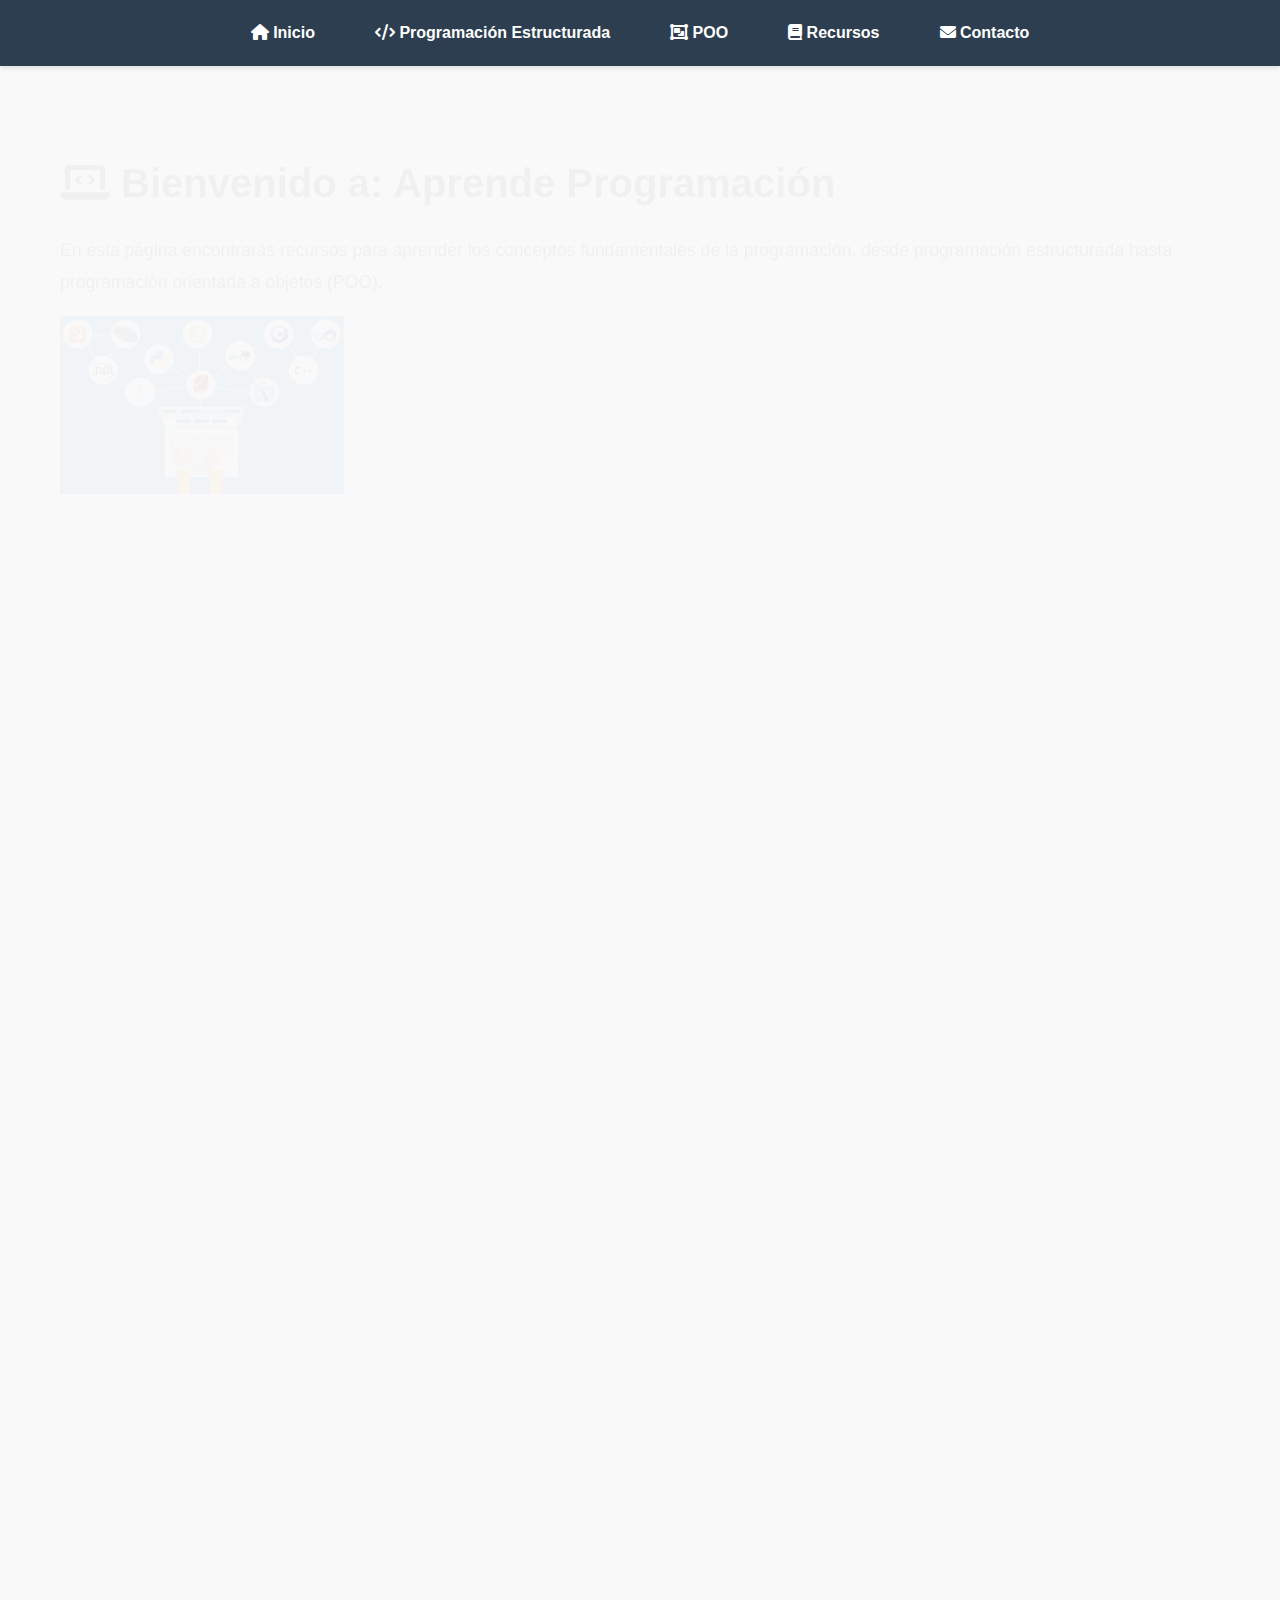
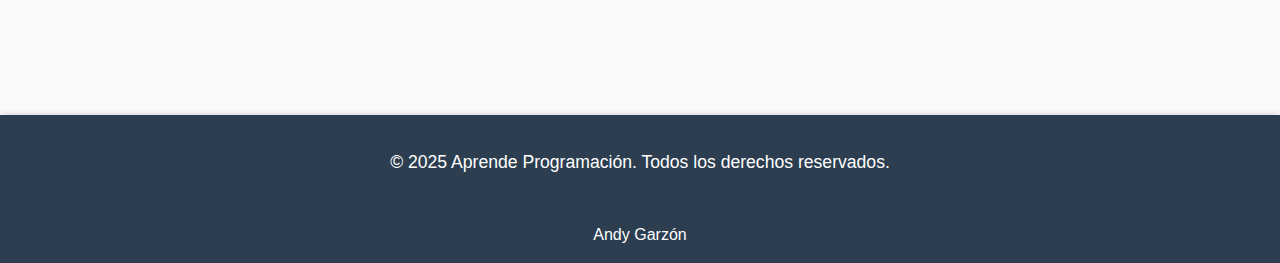
<file: index.html>
<!DOCTYPE html>
<html lang="es">
<head>
    <meta charset="UTF-8">
    <meta http-equiv="refresh" content="0; url=pages/index.html">
    <title>Redireccionando...</title>
</head>
<body>
    <p>Redireccionando a la página principal...</p>
</body>
</html>
</file>
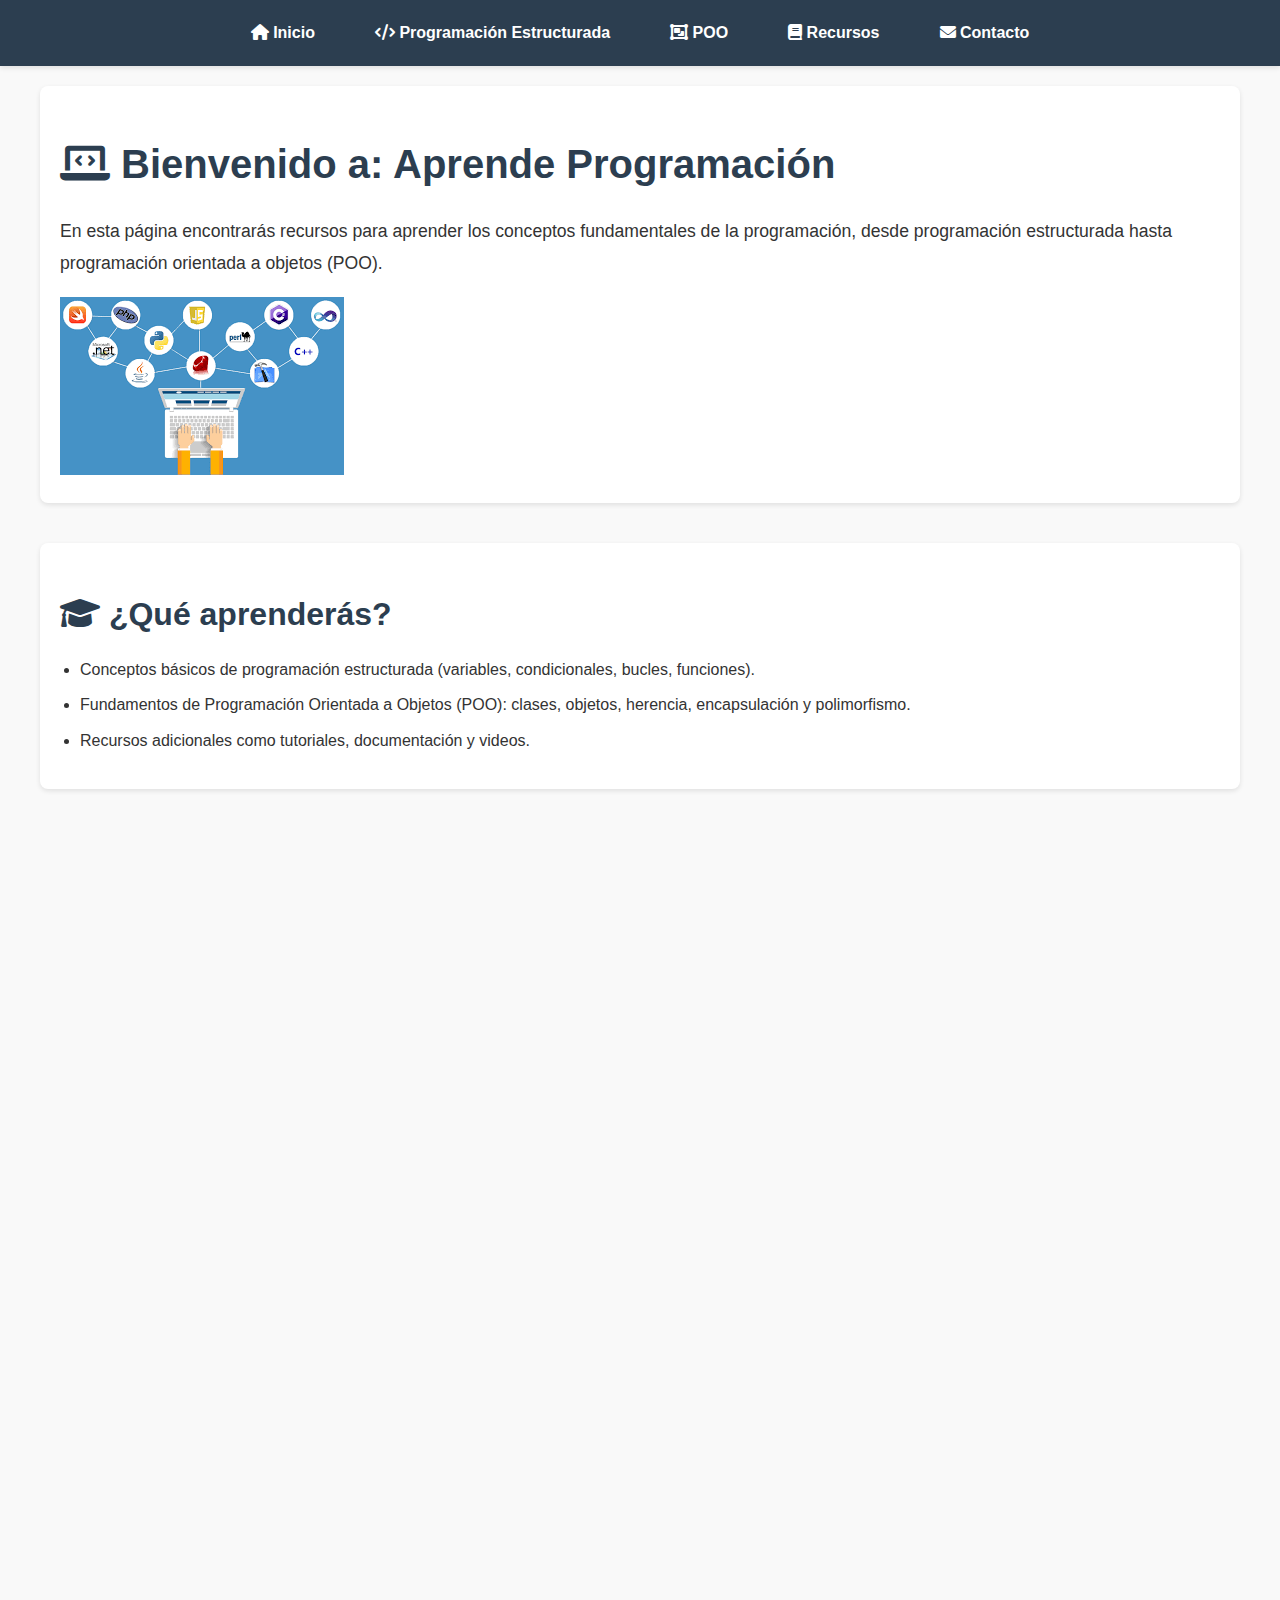
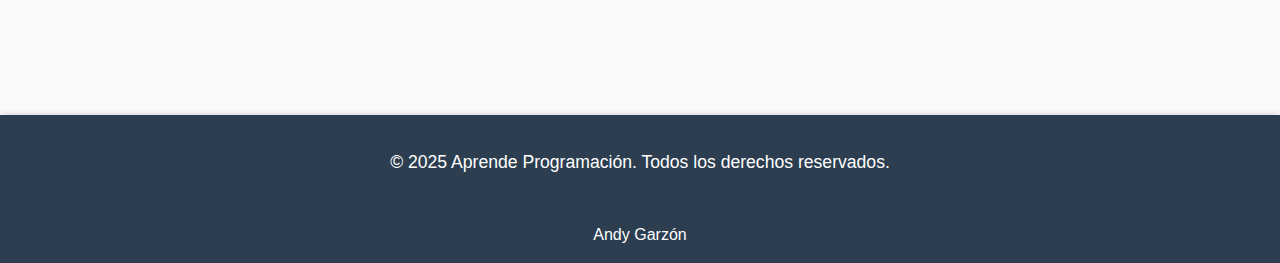
<file: pages/index.html>
<!DOCTYPE html>
<html lang="es">
<head>
    <meta charset="UTF-8">
    <meta name="viewport" content="width=device-width, initial-scale=1.0">
    <title>Aprende Programación</title>
    <link rel="stylesheet" href="../assets/css/styles.css">
    <link rel="icon" type="image/png" href="../assets/images/favicon.png">

    <!-- Favicon -->
    <link rel="icon" type="image/png" href="../assets/images/favicon-96x96.png" sizes="96x96" />
    <link rel="icon" type="image/svg+xml" href="../assets/images/favicon.svg" />
    <link rel="shortcut icon" href="../assets/images/favicon.ico" />
    <link rel="apple-touch-icon" sizes="180x180" href="../assets/images/apple-touch-icon.png" />
    <link rel="manifest" href="../assets/images/site.webmanifest" />

    
    <!-- Íconos de FontAwesome -->
    <link rel="stylesheet" href="https://cdnjs.cloudflare.com/ajax/libs/font-awesome/6.0.0/css/all.min.css">
</head>
<body>
<header>
    <nav>
        <ul>
            <li><a href="index.html"><i class="fas fa-home"></i> Inicio</a></li>
            <li><a href="structured.html"><i class="fas fa-code"></i> Programación Estructurada</a></li>
            <li><a href="oop.html"><i class="fas fa-object-group"></i> POO</a></li>
            <li><a href="resources.html"><i class="fas fa-book"></i> Recursos</a></li>
            <li><a href="contact.html"><i class="fas fa-envelope"></i> Contacto</a></li>
        </ul>
    </nav>
</header>
    <main>
        <section class="fade-in">
            <h1><i class="fas fa-laptop-code"></i> Bienvenido a: Aprende Programación</h1>
            <p>
                En esta página encontrarás recursos para aprender los conceptos fundamentales de la programación, desde programación estructurada hasta programación orientada a objetos (POO).
            </p>
            <img src="../assets/images/programming.jpg" alt="Programación" class="responsive-img">
        </section>

        <section id="destacados">
            <div class="slide-in-left">
                <h2><i class="fas fa-graduation-cap"></i> ¿Qué aprenderás?</h2>
                <ul>
                    <li>Conceptos básicos de programación estructurada (variables, condicionales, bucles, funciones).</li>
                    <li>Fundamentos de Programación Orientada a Objetos (POO): clases, objetos, herencia, encapsulación y polimorfismo.</li>
                    <li>Recursos adicionales como tutoriales, documentación y videos.</li>
                </ul>
            </div>
        </section>

<section>
    <h2><i class="fas fa-video"></i> Video Introductorio</h2>
    <div class="video-container">
        <iframe width="560" height="315" src="https://www.youtube.com/embed/IV0Cs5wlycY" title="YouTube video player" frameborder="0" allow="accelerometer; autoplay; clipboard-write; encrypted-media; gyroscope; picture-in-picture" allowfullscreen></iframe>
    </div>
</section>

<style>
    .video-container {
        position: relative;
        padding-bottom: 56.25%; /* Relación de aspecto 16:9 */
        height: 0;
        overflow: hidden;
    }

    .video-container iframe {
        position: absolute;
        top: 0;
        left: 0;
        width: 100%;
        height: 100%;
    }
</style>
    </main>

    <footer>
        <p>&copy; 2025 Aprende Programación. Todos los derechos reservados.</p>
        <br>Andy Garzón</br>
    </footer>

    <script src="../assets/js/scripts.js"></script>
</body>
</html>
</file>
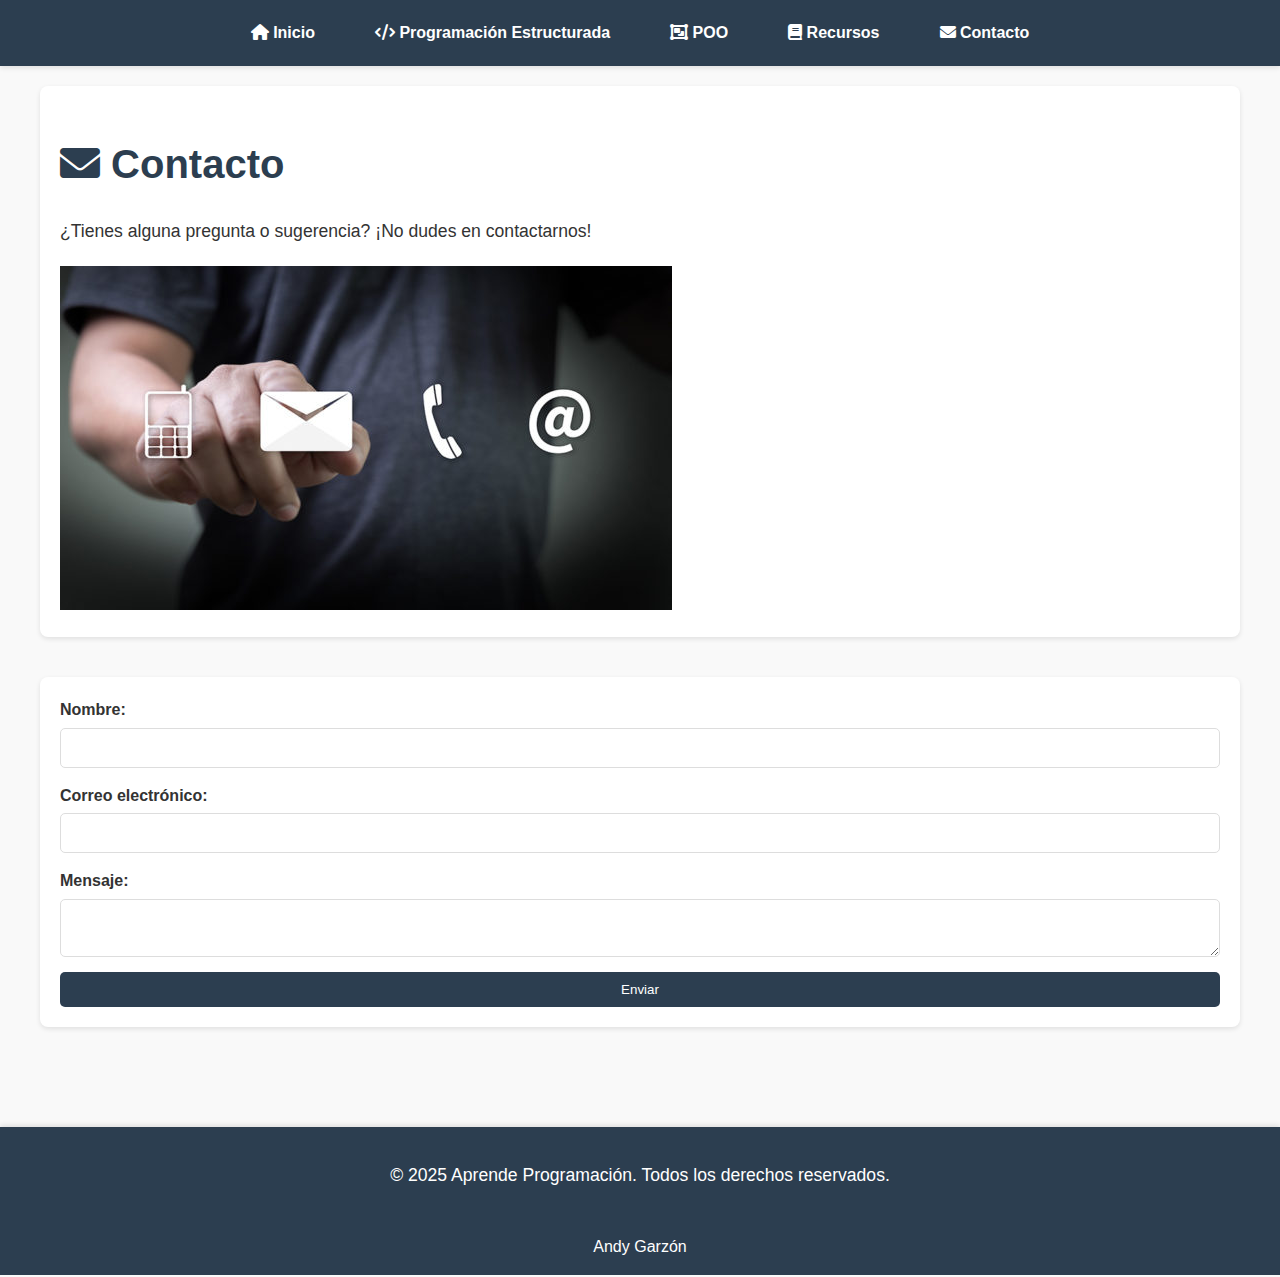
<file: pages/contact.html>
<!DOCTYPE html>
<html lang="es">
<head>
    <meta charset="UTF-8">
    <meta name="viewport" content="width=device-width, initial-scale=1.0">
    <title>Contacto</title>
    <link rel="stylesheet" href="../assets/css/styles.css">
    <link rel="icon" type="image/png" href="../assets/images/favicon.png">

    <!-- Favicon -->
    <link rel="icon" type="image/png" href="../assets/images/favicon-96x96.png" sizes="96x96" />
    <link rel="icon" type="image/svg+xml" href="../assets/images/favicon.svg" />
    <link rel="shortcut icon" href="../assets/images/favicon.ico" />
    <link rel="apple-touch-icon" sizes="180x180" href="../assets/images/apple-touch-icon.png" />
    <link rel="manifest" href="../assets/images/site.webmanifest" />

    <!-- Íconos de FontAwesome -->
    <link rel="stylesheet" href="https://cdnjs.cloudflare.com/ajax/libs/font-awesome/6.0.0/css/all.min.css">
</head>
<body>
<header>
    <nav>
        <ul>
            <li><a href="index.html"><i class="fas fa-home"></i> Inicio</a></li>
            <li><a href="structured.html"><i class="fas fa-code"></i> Programación Estructurada</a></li>
            <li><a href="oop.html"><i class="fas fa-object-group"></i> POO</a></li>
            <li><a href="resources.html"><i class="fas fa-book"></i> Recursos</a></li>
            <li><a href="contact.html"><i class="fas fa-envelope"></i> Contacto</a></li>
        </ul>
    </nav>
</header>

    <main>
        <section id="contacto" class="fade-in">
            <h1><i class="fas fa-envelope"></i> Contacto</h1>
            <p>
                ¿Tienes alguna pregunta o sugerencia? ¡No dudes en contactarnos!
            </p>
            <img src="../assets/images/contact.jpg" alt="Contacto" class="responsive-img">
        </section>

        <section>
<form id="contactForm">
    <label for="nombre">Nombre:</label>
    <input type="text" id="nombre" name="nombre" required>

    <label for="email">Correo electrónico:</label>
    <input type="email" id="email" name="email" required>

    <label for="mensaje">Mensaje:</label>
    <textarea id="mensaje" name="mensaje" required></textarea>

    <button type="submit">Enviar</button>
</form>
        </section>
    </main>

    <footer>
        <p>&copy; 2025 Aprende Programación. Todos los derechos reservados.</p>
        <br>Andy Garzón</br>
    </footer>

    <script src="../assets/js/scripts.js"></script>
</body>
</html>
</file>
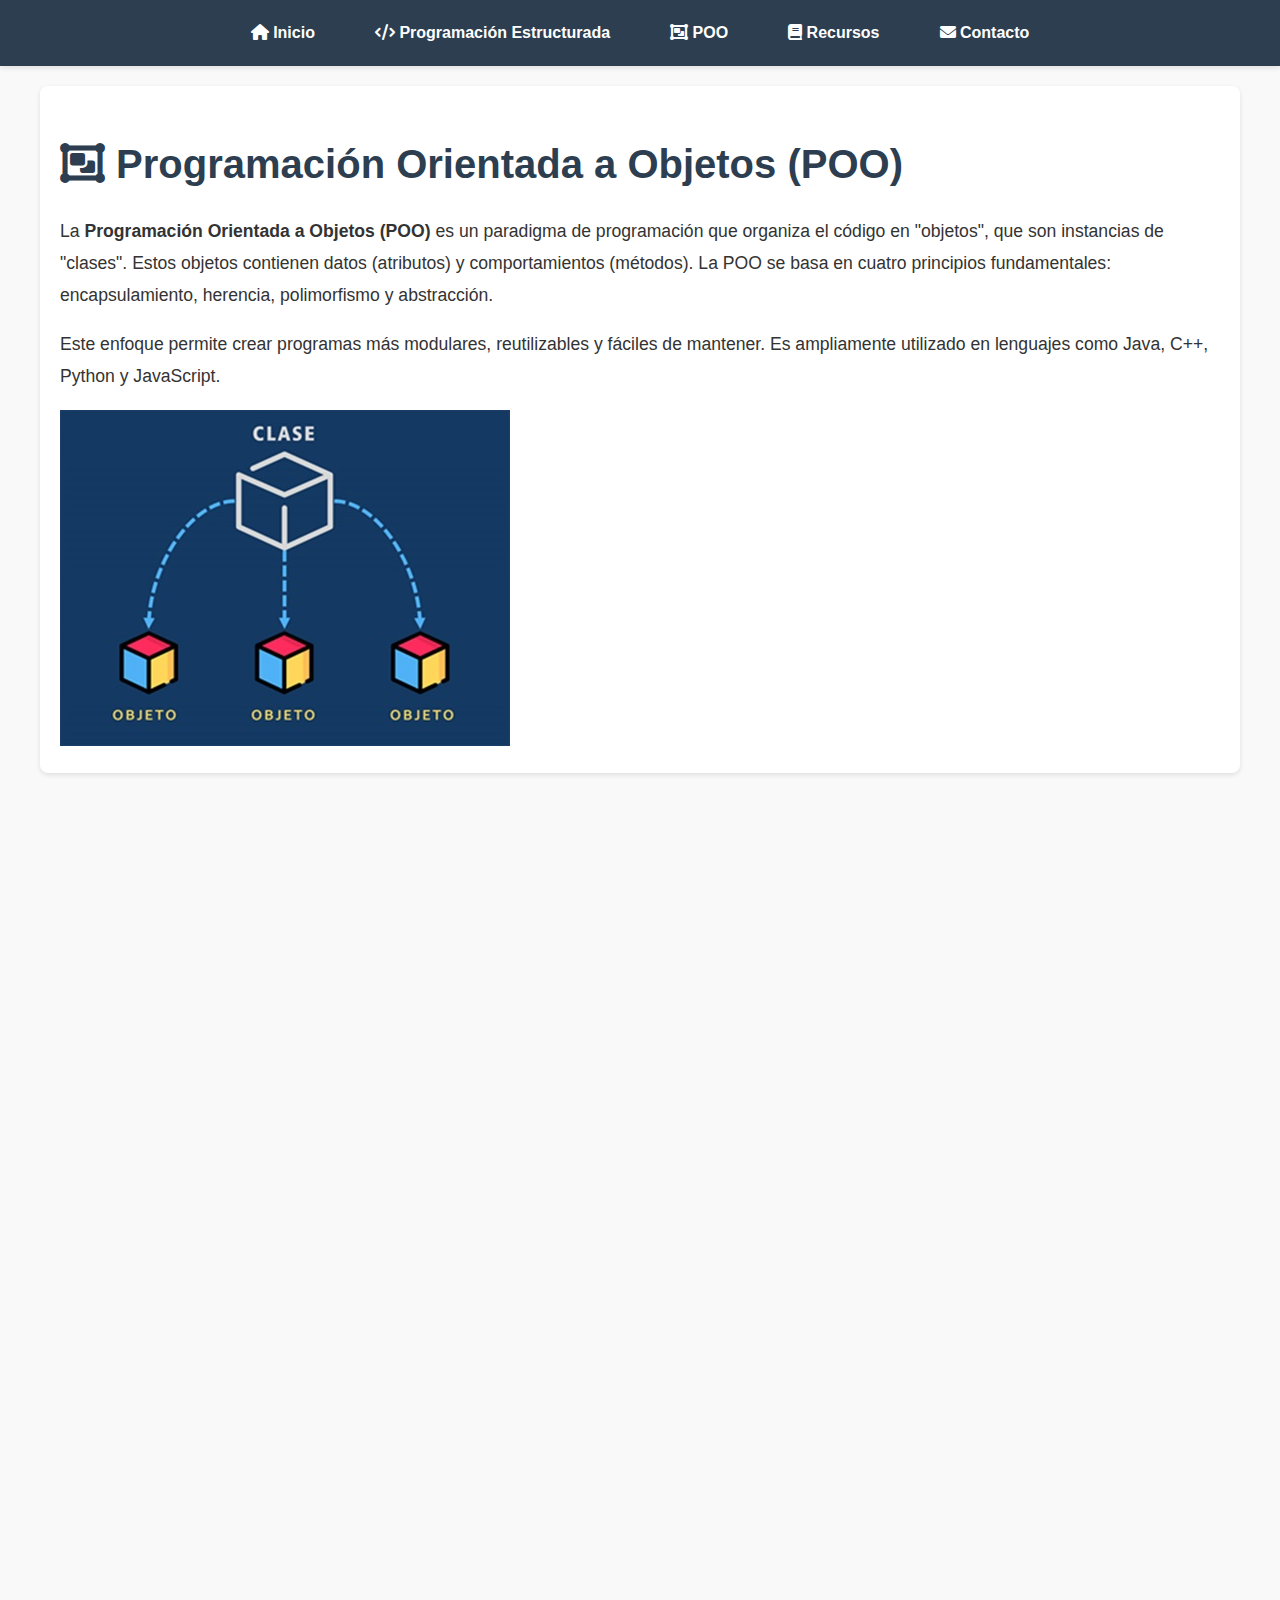
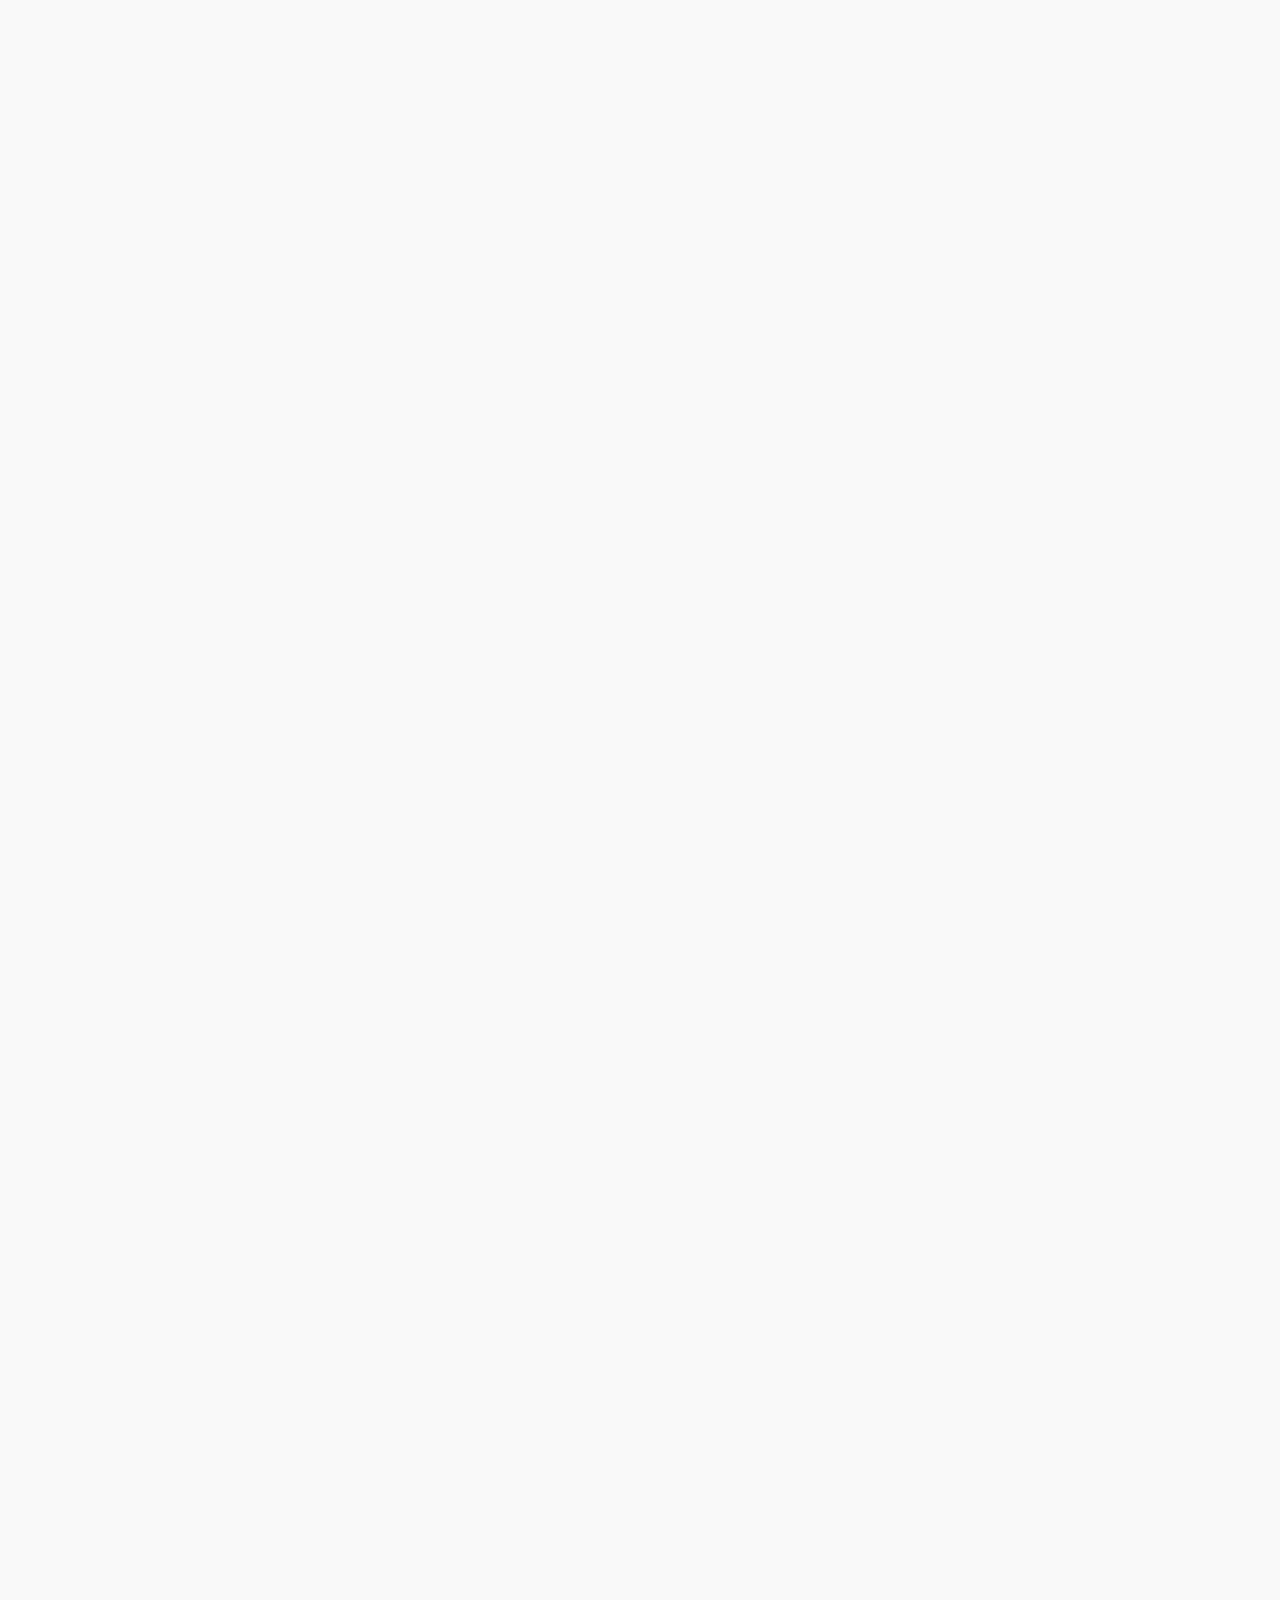
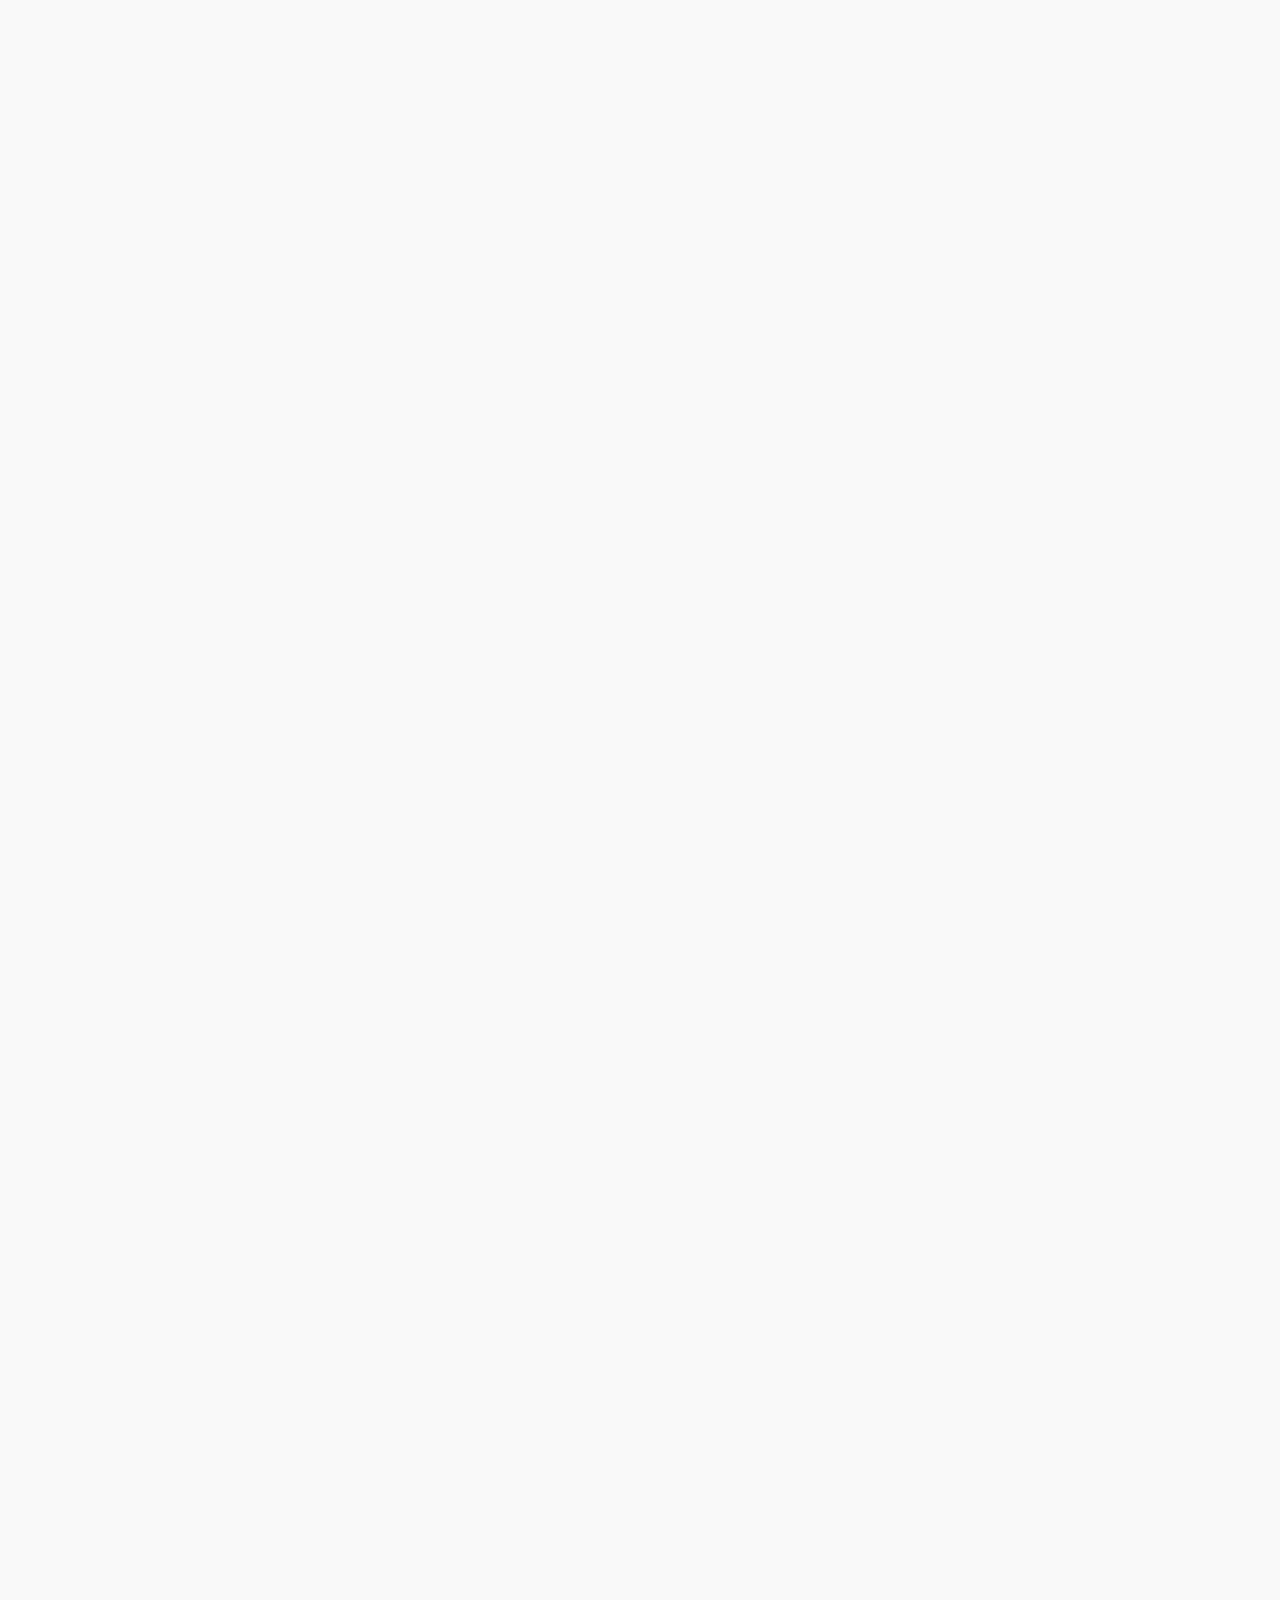
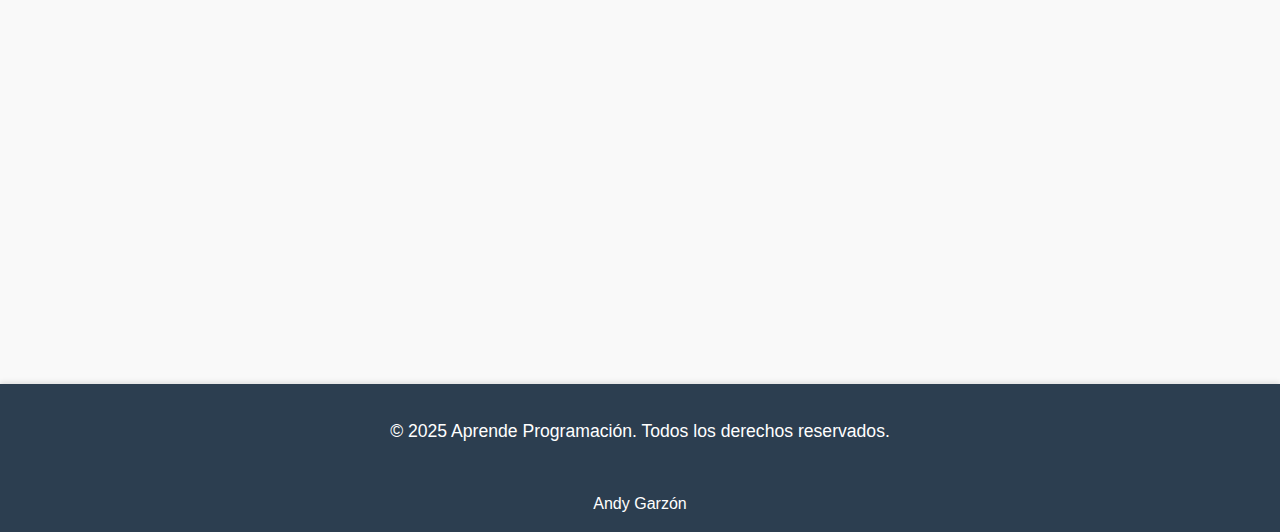
<file: pages/oop.html>
<!DOCTYPE html>
<html lang="es">
<head>
    <meta charset="UTF-8">
    <meta name="viewport" content="width=device-width, initial-scale=1.0">
    <title>Programación Orientada A Objetos</title>
    <link rel="stylesheet" href="../assets/css/styles.css">
    <link rel="icon" type="image/png" href="../assets/images/favicon.png">

    <!-- Favicon -->
    <link rel="icon" type="image/png" href="../assets/images/favicon-96x96.png" sizes="96x96" />
    <link rel="icon" type="image/svg+xml" href="../assets/images/favicon.svg" />
    <link rel="shortcut icon" href="../assets/images/favicon.ico" />
    <link rel="apple-touch-icon" sizes="180x180" href="../assets/images/apple-touch-icon.png" />
    <link rel="manifest" href="../assets/images/site.webmanifest" />

    <!-- Íconos de FontAwesome -->
    <link rel="stylesheet" href="https://cdnjs.cloudflare.com/ajax/libs/font-awesome/6.0.0/css/all.min.css">

    <!-- Estilos para bloques de código -->
    <style>
        pre code {
            display: block;
            background-color: #2d2d2d;
            color: #f8f8f2;
            padding: 15px;
            border-radius: 5px;
            overflow-x: auto;
        }
        .code-container {
            margin-bottom: 20px;
        }
        .code-container label {
            display: block;
            margin-top: 10px;
        }
        .code-container input {
            margin: 5px 0;
            padding: 5px;
            width: 100px;
        }
        .code-container button {
            margin-top: 10px;
            padding: 8px 15px;
            background-color: #4CAF50;
            color: white;
            border: none;
            border-radius: 5px;
            cursor: pointer;
        }
        .code-container button:hover {
            background-color: #45a049;
        }
        .code-container p {
            margin-top: 10px;
            font-weight: bold;
        }
    </style>
</head>
<body>
    <header>
        <nav>
            <ul>
                <li><a href="index.html"><i class="fas fa-home"></i> Inicio</a></li>
                <li><a href="structured.html"><i class="fas fa-code"></i> Programación Estructurada</a></li>
                <li><a href="oop.html"><i class="fas fa-object-group"></i> POO</a></li>
                <li><a href="resources.html"><i class="fas fa-book"></i> Recursos</a></li>
                <li><a href="contact.html"><i class="fas fa-envelope"></i> Contacto</a></li>
            </ul>
        </nav>
    </header>

    <main>
        <section id="poo" class="fade-in">
            <h1><i class="fas fa-object-group"></i> Programación Orientada a Objetos (POO)</h1>
            <p>
                La <strong>Programación Orientada a Objetos (POO)</strong> es un paradigma de programación que organiza el código en "objetos", que son instancias de "clases". Estos objetos contienen datos (atributos) y comportamientos (métodos). La POO se basa en cuatro principios fundamentales: encapsulamiento, herencia, polimorfismo y abstracción.
            </p>
            <p>
                Este enfoque permite crear programas más modulares, reutilizables y fáciles de mantener. Es ampliamente utilizado en lenguajes como Java, C++, Python y JavaScript.
            </p>
            <img src="../assets/images/oop.jpg" alt="POO" class="responsive-img">
        </section>

        <section>
            <h2><i class="fas fa-cubes"></i> Conceptos Clave</h2>
            <p>
                A continuación, se describen los conceptos fundamentales de la POO, que son esenciales para entender cómo se construyen programas orientados a objetos:
            </p>
            <ul>
                <li>
                    <strong>Clases:</strong>
                    <p>
                        Una clase es una plantilla o modelo para crear objetos. Define las propiedades (atributos) y comportamientos (métodos) que tendrán los objetos creados a partir de ella.
                    </p>
                    <div class="code-container">
                        <pre><code>
class Persona {
    constructor(nombre, edad) {
        this.nombre = nombre;
        this.edad = edad;
    }

    saludar() {
        return `Hola, mi nombre es ${this.nombre} y tengo ${this.edad} años.`;
    }
}
                        </code></pre>
                        <label for="nombrePersona">Nombre:</label>
                        <input type="text" id="nombrePersona" value="Juan">
                        <label for="edadPersona">Edad:</label>
                        <input type="number" id="edadPersona" value="25">
                        <button onclick="ejecutarClase()">Ejecutar código</button>
                        <p id="resultadoClase"></p>
                    </div>
                </li>
                <li>
                    <strong>Objetos:</strong>
                    <p>
                        Un objeto es una instancia de una clase. Representa una entidad específica con sus propios valores para los atributos definidos en la clase.
                    </p>
                    <div class="code-container">
                        <pre><code>
let persona = new Persona("Ana", 30);
console.log(persona.saludar()); // Output: Hola, mi nombre es Ana y tengo 30 años.
                        </code></pre>
                        <label for="nombreObjeto">Nombre:</label>
                        <input type="text" id="nombreObjeto" value="Ana">
                        <label for="edadObjeto">Edad:</label>
                        <input type="number" id="edadObjeto" value="30">
                        <button onclick="ejecutarObjeto()">Ejecutar código</button>
                        <p id="resultadoObjeto"></p>
                    </div>
                </li>
                <li>
                    <strong>Herencia:</strong>
                    <p>
                        La herencia permite que una clase (subclase) herede atributos y métodos de otra clase (superclase). Esto promueve la reutilización de código.
                    </p>
                    <div class="code-container">
                        <pre><code>
class Estudiante extends Persona {
    constructor(nombre, edad, curso) {
        super(nombre, edad);
        this.curso = curso;
    }

    estudiar() {
        return `${this.nombre} está estudiando ${this.curso}.`;
    }
}
                        </code></pre>
                        <label for="nombreEstudiante">Nombre:</label>
                        <input type="text" id="nombreEstudiante" value="Carlos">
                        <label for="edadEstudiante">Edad:</label>
                        <input type="number" id="edadEstudiante" value="20">
                        <label for="cursoEstudiante">Curso:</label>
                        <input type="text" id="cursoEstudiante" value="Matemáticas">
                        <button onclick="ejecutarHerencia()">Ejecutar código</button>
                        <p id="resultadoHerencia"></p>
                    </div>
                </li>
                <li>
                    <strong>Encapsulación:</strong>
                    <p>
                        La encapsulación es el mecanismo para ocultar los detalles internos de una clase y exponer solo lo necesario. Esto se logra mediante el uso de modificadores de acceso (como <code>private</code> o <code>public</code>).
                    </p>
                    <div class="code-container">
                        <pre><code>
class CuentaBancaria {
    constructor(titular, saldo) {
        this.titular = titular;
        this._saldo = saldo; // _saldo es una propiedad "privada"
    }

    depositar(cantidad) {
        this._saldo += cantidad;
    }

    obtenerSaldo() {
        return this._saldo;
    }
}
                        </code></pre>
                        <label for="titularCuenta">Titular:</label>
                        <input type="text" id="titularCuenta" value="María">
                        <label for="saldoCuenta">Saldo inicial:</label>
                        <input type="number" id="saldoCuenta" value="1000">
                        <label for="depositoCuenta">Cantidad a depositar:</label>
                        <input type="number" id="depositoCuenta" value="500">
                        <button onclick="ejecutarEncapsulacion()">Ejecutar código</button>
                        <p id="resultadoEncapsulacion"></p>
                    </div>
                </li>
                <li>
                    <strong>Polimorfismo:</strong>
                    <p>
                        El polimorfismo permite que una clase tome muchas formas. Por ejemplo, una subclase puede sobrescribir un método de la superclase para proporcionar una implementación específica.
                    </p>
                    <div class="code-container">
                        <pre><code>
class Gato extends Animal {
    hacerSonido() {
        return "Miau miau!";
    }
}

let miGato = new Gato("Mimi");
console.log(miGato.hacerSonido()); // Output: Miau miau!
                        </code></pre>
                        <label for="nombreGato">Nombre del gato:</label>
                        <input type="text" id="nombreGato" value="Mimi">
                        <button onclick="ejecutarPolimorfismo()">Ejecutar código</button>
                        <p id="resultadoPolimorfismo"></p>
                    </div>
                </li>
            </ul>
        </section>

        <section>
            <h2><i class="fas fa-code"></i> Ejemplo Práctico</h2>
            <div class="code-container">
                <pre><code>
class Animal {
    constructor(nombre) {
        this.nombre = nombre;
    }

    hacerSonido() {
        return "Sonido genérico";
    }
}

class Perro extends Animal {
    hacerSonido() {
        return "Guau guau!";
    }
}

let miPerro = new Perro("Rex");
console.log(miPerro.hacerSonido()); // Output: Guau guau!
                </code></pre>
                <label for="nombrePerro">Nombre del perro:</label>
                <input type="text" id="nombrePerro" value="Rex">
                <button onclick="ejecutarPolimorfismoPerro()">Ejecutar código</button>
                <p id="resultadoPolimorfismoPerro"></p>
            </div>
        </section>

        <script>
            // Función para el ejemplo de clase
            function ejecutarClase() {
                try {
                    class Persona {
                        constructor(nombre, edad) {
                            this.nombre = nombre;
                            this.edad = edad;
                        }

                        saludar() {
                            return `Hola, mi nombre es ${this.nombre} y tengo ${this.edad} años.`;
                        }
                    }

                    let nombre = document.getElementById("nombrePersona").value;
                    let edad = parseInt(document.getElementById("edadPersona").value);
                    let persona = new Persona(nombre, edad);
                    document.getElementById("resultadoClase").innerText = persona.saludar();
                } catch (error) {
                    document.getElementById("resultadoClase").innerText = "Error: " + error.message;
                }
            }

            // Función para el ejemplo de objeto
            function ejecutarObjeto() {
                try {
                    class Persona {
                        constructor(nombre, edad) {
                            this.nombre = nombre;
                            this.edad = edad;
                        }

                        saludar() {
                            return `Hola, mi nombre es ${this.nombre} y tengo ${this.edad} años.`;
                        }
                    }

                    let nombre = document.getElementById("nombreObjeto").value;
                    let edad = parseInt(document.getElementById("edadObjeto").value);
                    let persona = new Persona(nombre, edad);
                    document.getElementById("resultadoObjeto").innerText = persona.saludar();
                } catch (error) {
                    document.getElementById("resultadoObjeto").innerText = "Error: " + error.message;
                }
            }

            // Función para el ejemplo de herencia
            function ejecutarHerencia() {
                try {
                    class Persona {
                        constructor(nombre, edad) {
                            this.nombre = nombre;
                            this.edad = edad;
                        }

                        saludar() {
                            return `Hola, mi nombre es ${this.nombre} y tengo ${this.edad} años.`;
                        }
                    }

                    class Estudiante extends Persona {
                        constructor(nombre, edad, curso) {
                            super(nombre, edad);
                            this.curso = curso;
                        }

                        estudiar() {
                            return `${this.nombre} está estudiando ${this.curso}.`;
                        }
                    }

                    let nombre = document.getElementById("nombreEstudiante").value;
                    let edad = parseInt(document.getElementById("edadEstudiante").value);
                    let curso = document.getElementById("cursoEstudiante").value;
                    let estudiante = new Estudiante(nombre, edad, curso);
                    document.getElementById("resultadoHerencia").innerText = estudiante.estudiar();
                } catch (error) {
                    document.getElementById("resultadoHerencia").innerText = "Error: " + error.message;
                }
            }

            // Función para el ejemplo de encapsulación
            function ejecutarEncapsulacion() {
                try {
                    class CuentaBancaria {
                        constructor(titular, saldo) {
                            this.titular = titular;
                            this._saldo = saldo;
                        }

                        depositar(cantidad) {
                            this._saldo += cantidad;
                        }

                        obtenerSaldo() {
                            return this._saldo;
                        }
                    }

                    let titular = document.getElementById("titularCuenta").value;
                    let saldo = parseFloat(document.getElementById("saldoCuenta").value);
                    let deposito = parseFloat(document.getElementById("depositoCuenta").value);
                    let cuenta = new CuentaBancaria(titular, saldo);
                    cuenta.depositar(deposito);
                    document.getElementById("resultadoEncapsulacion").innerText = `Saldo actual: ${cuenta.obtenerSaldo()}`;
                } catch (error) {
                    document.getElementById("resultadoEncapsulacion").innerText = "Error: " + error.message;
                }
            }

            // Función para el ejemplo de polimorfismo
            function ejecutarPolimorfismo() {
                try {
                    class Animal {
                        constructor(nombre) {
                            this.nombre = nombre;
                        }

                        hacerSonido() {
                            return "Sonido genérico";
                        }
                    }

                    class Gato extends Animal {
                        hacerSonido() {
                            return "Miau miau!";
                        }
                    }

                    let nombre = document.getElementById("nombreGato").value;
                    let gato = new Gato(nombre);
                    document.getElementById("resultadoPolimorfismo").innerText = gato.hacerSonido();
                } catch (error) {
                    document.getElementById("resultadoPolimorfismo").innerText = "Error: " + error.message;
                }
            }

            // Función para el ejemplo práctico de polimorfismo (perro)
            function ejecutarPolimorfismoPerro() {
                try {
                    class Animal {
                        constructor(nombre) {
                            this.nombre = nombre;
                        }

                        hacerSonido() {
                            return "Sonido genérico";
                        }
                    }

                    class Perro extends Animal {
                        hacerSonido() {
                            return "Guau guau!";
                        }
                    }

                    let nombre = document.getElementById("nombrePerro").value;
                    let perro = new Perro(nombre);
                    document.getElementById("resultadoPolimorfismoPerro").innerText = perro.hacerSonido();
                } catch (error) {
                    document.getElementById("resultadoPolimorfismoPerro").innerText = "Error: " + error.message;
                }
            }
        </script>
    </main>

    <footer>
        <p>&copy; 2025 Aprende Programación. Todos los derechos reservados.</p>
        <br>Andy Garzón</br>
    </footer>

    <script src="../assets/js/scripts.js"></script>
</body>
</html>
</file>
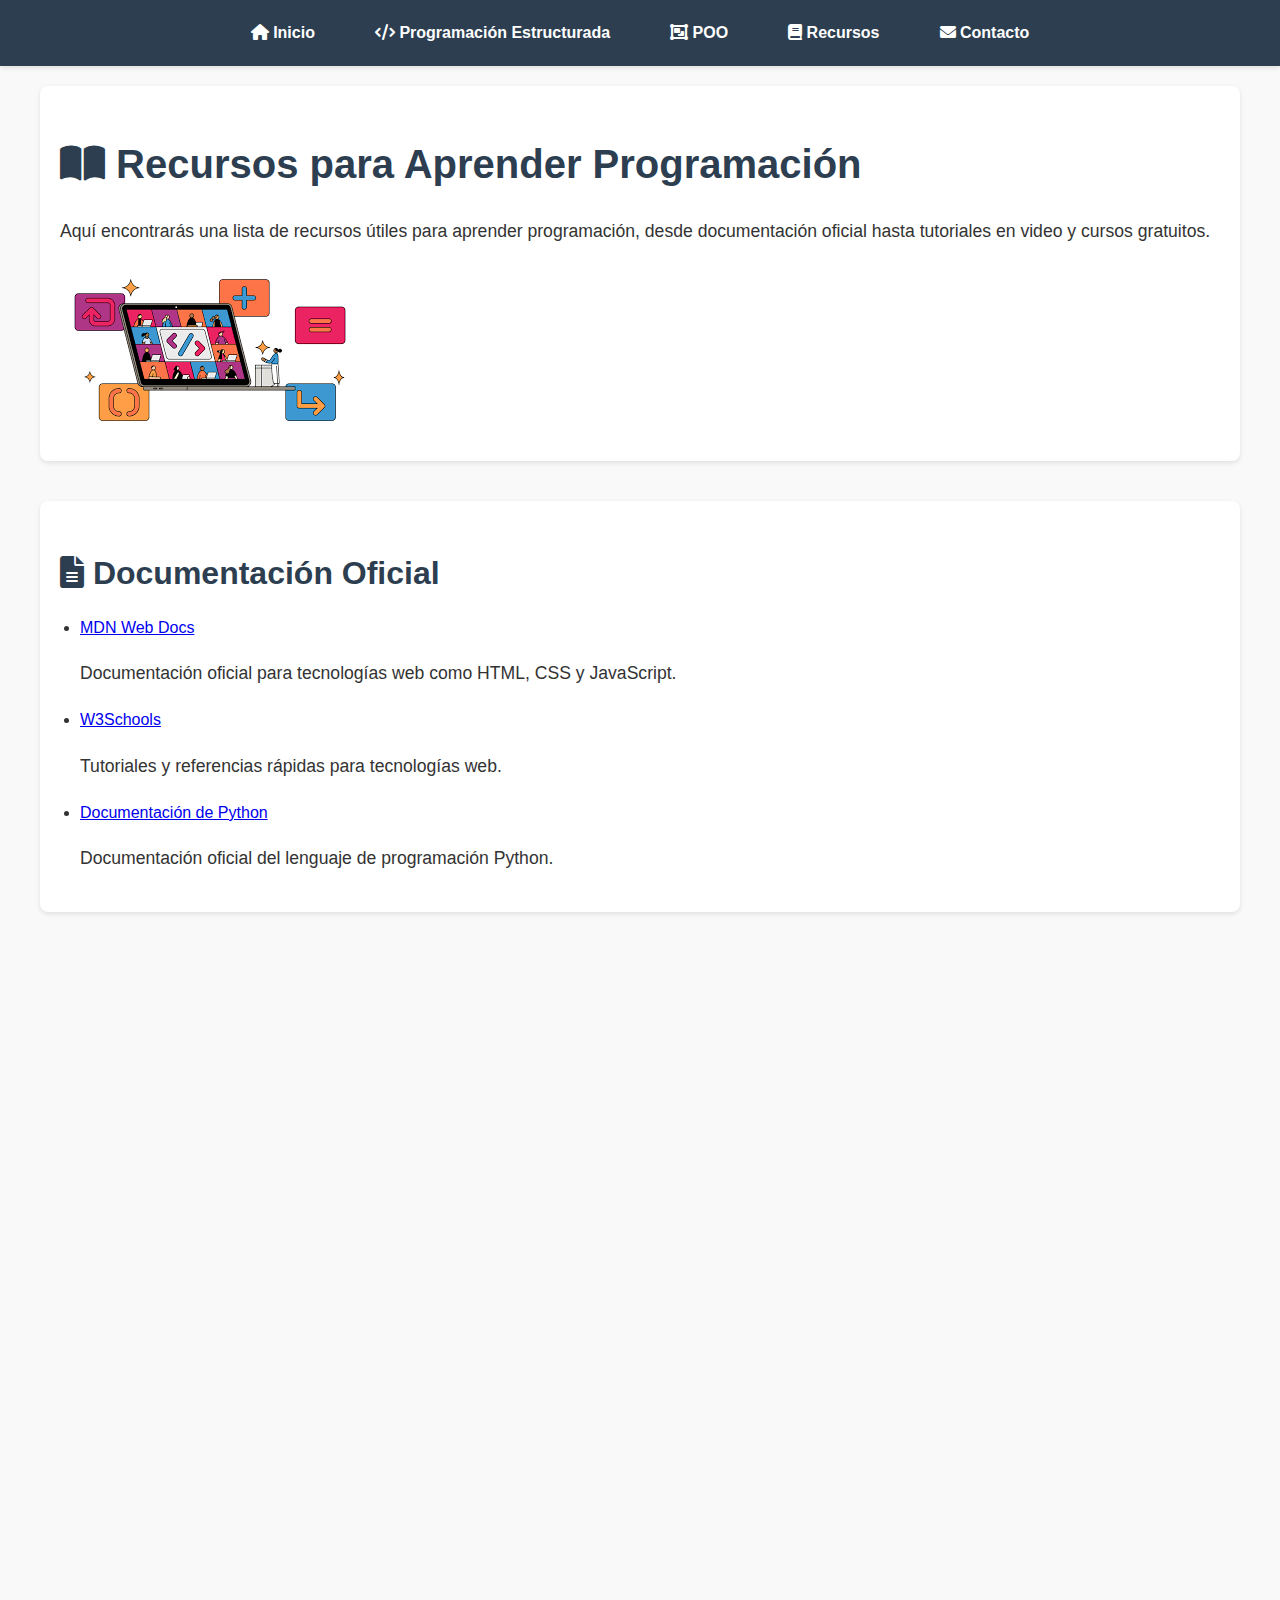
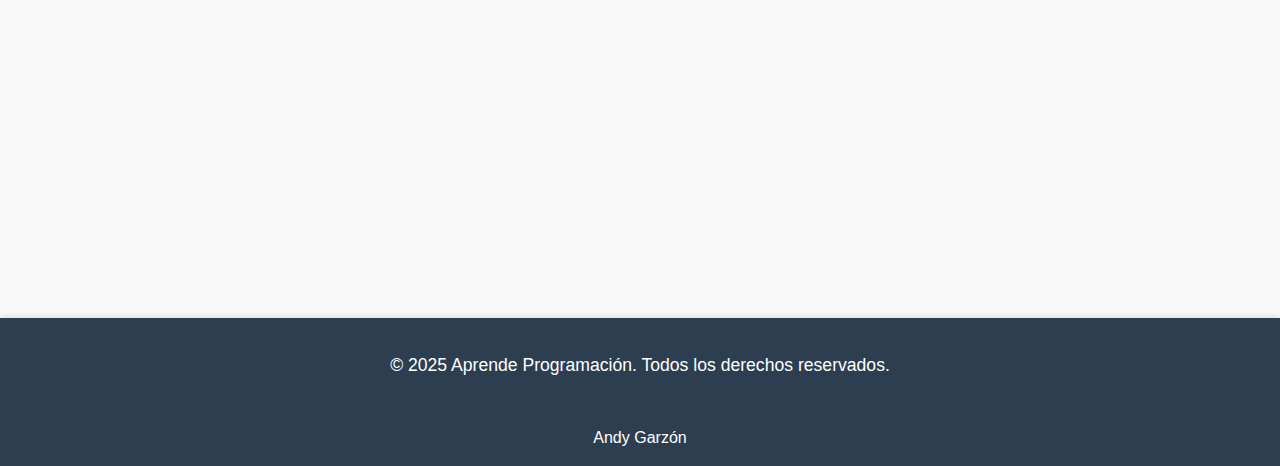
<file: pages/resources.html>
<!DOCTYPE html>
<html lang="es">
<head>
    <meta charset="UTF-8">
    <meta name="viewport" content="width=device-width, initial-scale=1.0">
    <title>Recursos</title>
    <link rel="stylesheet" href="../assets/css/styles.css">
    <link rel="icon" type="image/png" href="../assets/images/favicon.png">

    <!-- Favicon -->
    <link rel="icon" type="image/png" href="../assets/images/favicon-96x96.png" sizes="96x96" />
    <link rel="icon" type="image/svg+xml" href="../assets/images/favicon.svg" />
    <link rel="shortcut icon" href="../assets/images/favicon.ico" />
    <link rel="apple-touch-icon" sizes="180x180" href="../assets/images/apple-touch-icon.png" />
    <link rel="manifest" href="../assets/images/site.webmanifest" />


    <!-- Íconos de FontAwesome -->
    <link rel="stylesheet" href="https://cdnjs.cloudflare.com/ajax/libs/font-awesome/6.0.0/css/all.min.css">
</head>
<body>
<header>
    <nav>
        <ul>
            <li><a href="index.html"><i class="fas fa-home"></i> Inicio</a></li>
            <li><a href="structured.html"><i class="fas fa-code"></i> Programación Estructurada</a></li>
            <li><a href="oop.html"><i class="fas fa-object-group"></i> POO</a></li>
            <li><a href="resources.html"><i class="fas fa-book"></i> Recursos</a></li>
            <li><a href="contact.html"><i class="fas fa-envelope"></i> Contacto</a></li>
        </ul>
    </nav>
</header>

    <main>
        <section id="recursos" class="fade-in">
            <h1><i class="fas fa-book-open"></i> Recursos para Aprender Programación</h1>
            <p>
                Aquí encontrarás una lista de recursos útiles para aprender programación, desde documentación oficial hasta tutoriales en video y cursos gratuitos.
            </p>
            <img src="../assets/images/resources.jpg" alt="Recursos" class="responsive-img">
        </section>

<section>
    <h2><i class="fas fa-file-alt"></i> Documentación Oficial</h2>
    <ul>
        <li>
            <a href="https://developer.mozilla.org/" target="_blank" rel="noopener noreferrer">MDN Web Docs</a>
            <p>Documentación oficial para tecnologías web como HTML, CSS y JavaScript.</p>
        </li>
        <li>
            <a href="https://www.w3schools.com/" target="_blank" rel="noopener noreferrer">W3Schools</a>
            <p>Tutoriales y referencias rápidas para tecnologías web.</p>
        </li>
        <li>
            <a href="https://docs.python.org/" target="_blank" rel="noopener noreferrer">Documentación de Python</a>
            <p>Documentación oficial del lenguaje de programación Python.</p>
        </li>
    </ul>
</section>

        <section>
            <h2><i class="fas fa-video"></i> Tutoriales en Video</h2>
            <ul>
                <li><a href="https://www.youtube.com/c/Freecodecamp" target="_blank">FreeCodeCamp (YouTube)</a></li>
                <li><a href="https://www.youtube.com/c/TraversyMedia" target="_blank">Traversy Media (YouTube)</a></li>
             <p>Videos guías para seguir aprendiendo.</p>
            </ul>
        </section>

        <section>
            <h2><i class="fas fa-graduation-cap"></i> Cursos Gratuitos</h2>
            <ul>
                <li><a href="https://www.freecodecamp.org/" target="_blank">freeCodeCamp</a></li>
                <li><a href="https://www.codecademy.com/" target="_blank">Codecademy</a></li>
              <p>Aquí les dejo dos páginas en las cuales van a mejorar sus técnicas de programación.</p>           
             </ul>
         </section>

        <section>
            <h2><i class="fas fa-book"></i> Libros Recomendados</h2>
            <ul>
                <li><strong>Eloquent JavaScript:</strong> <a href="https://eloquentjavascript.net/" target="_blank">Leer en línea</a></li>
                <li><strong>Python Crash Course:</strong> Disponible en Amazon o librerías.</li>
             <p>Si eres más de leer, te dejo libros en donde vas a tener mucha información adicional.</p>
            </ul>
        </section>
    </main>

    <footer>
        <p>&copy; 2025 Aprende Programación. Todos los derechos reservados.</p>
        <br>Andy Garzón</br>
    </footer>

    <script src="../assets/js/scripts.js"></script>
</body>
</html>
</file>
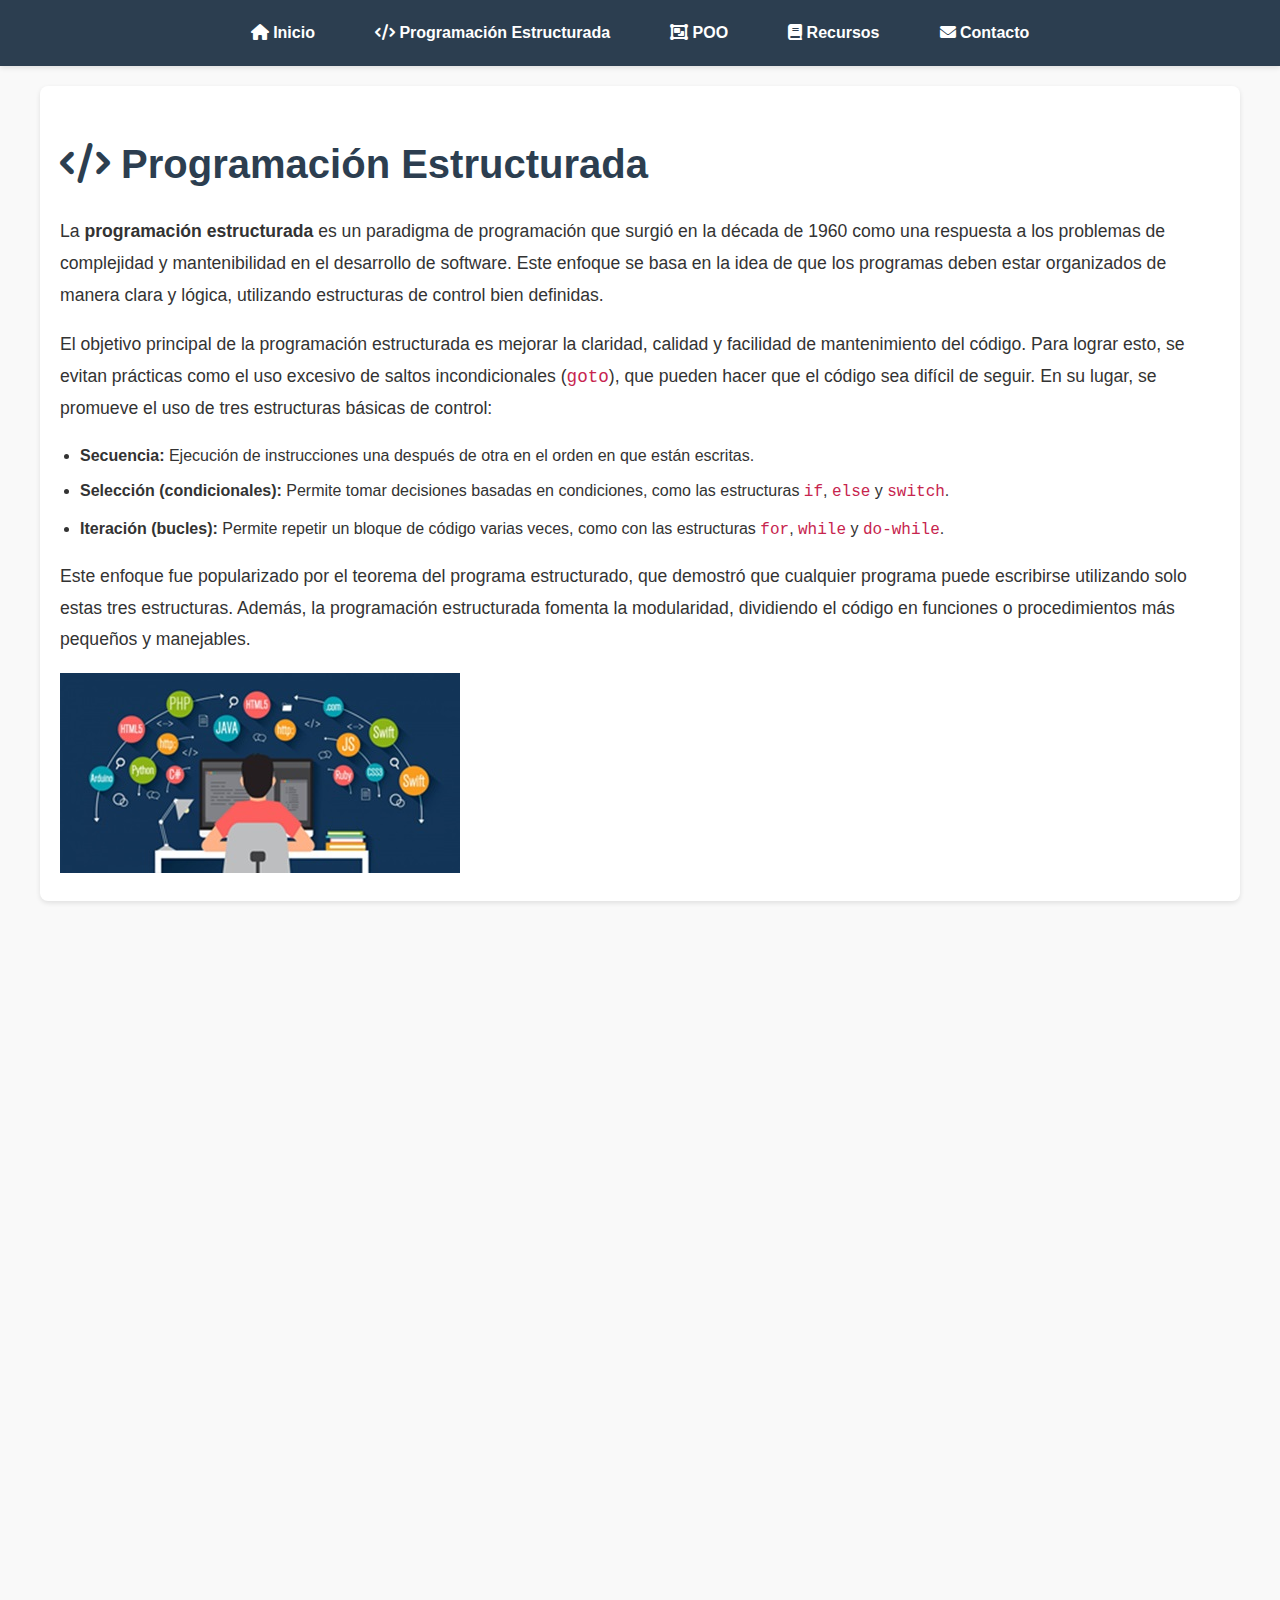
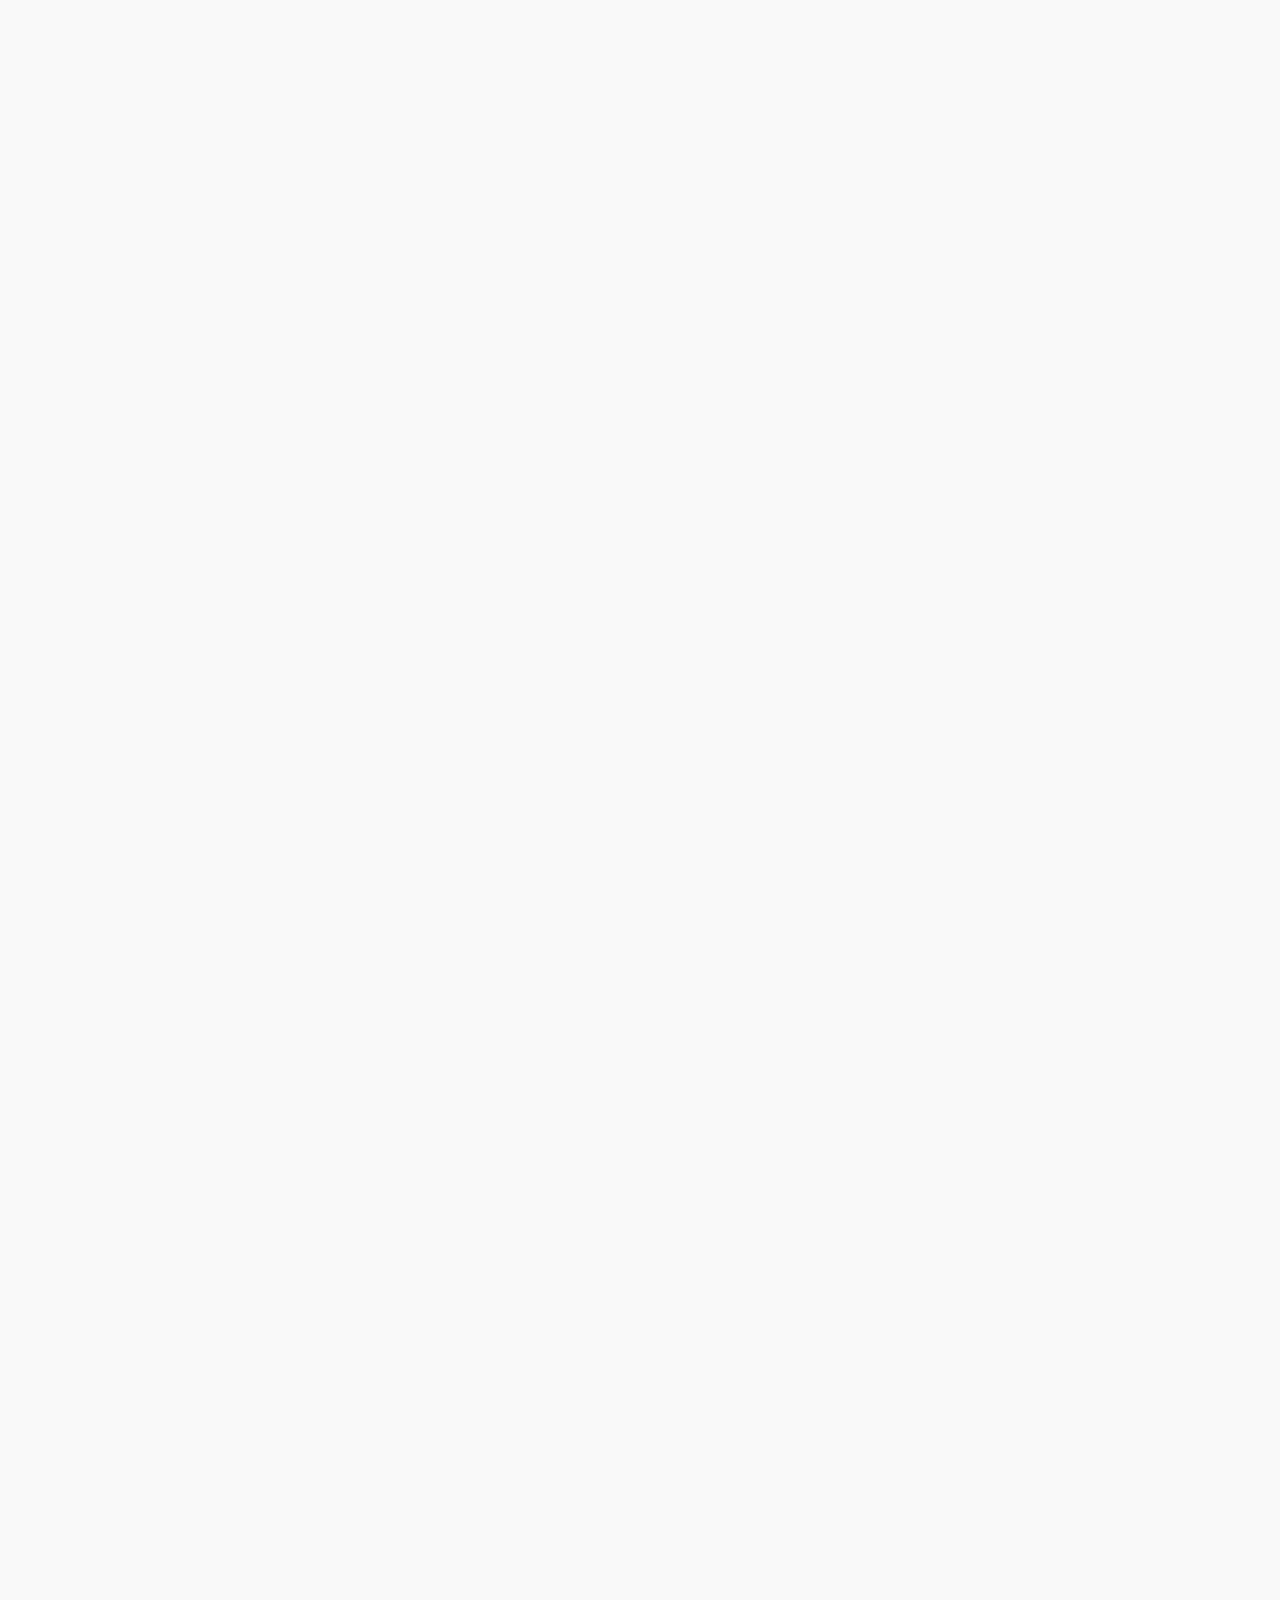
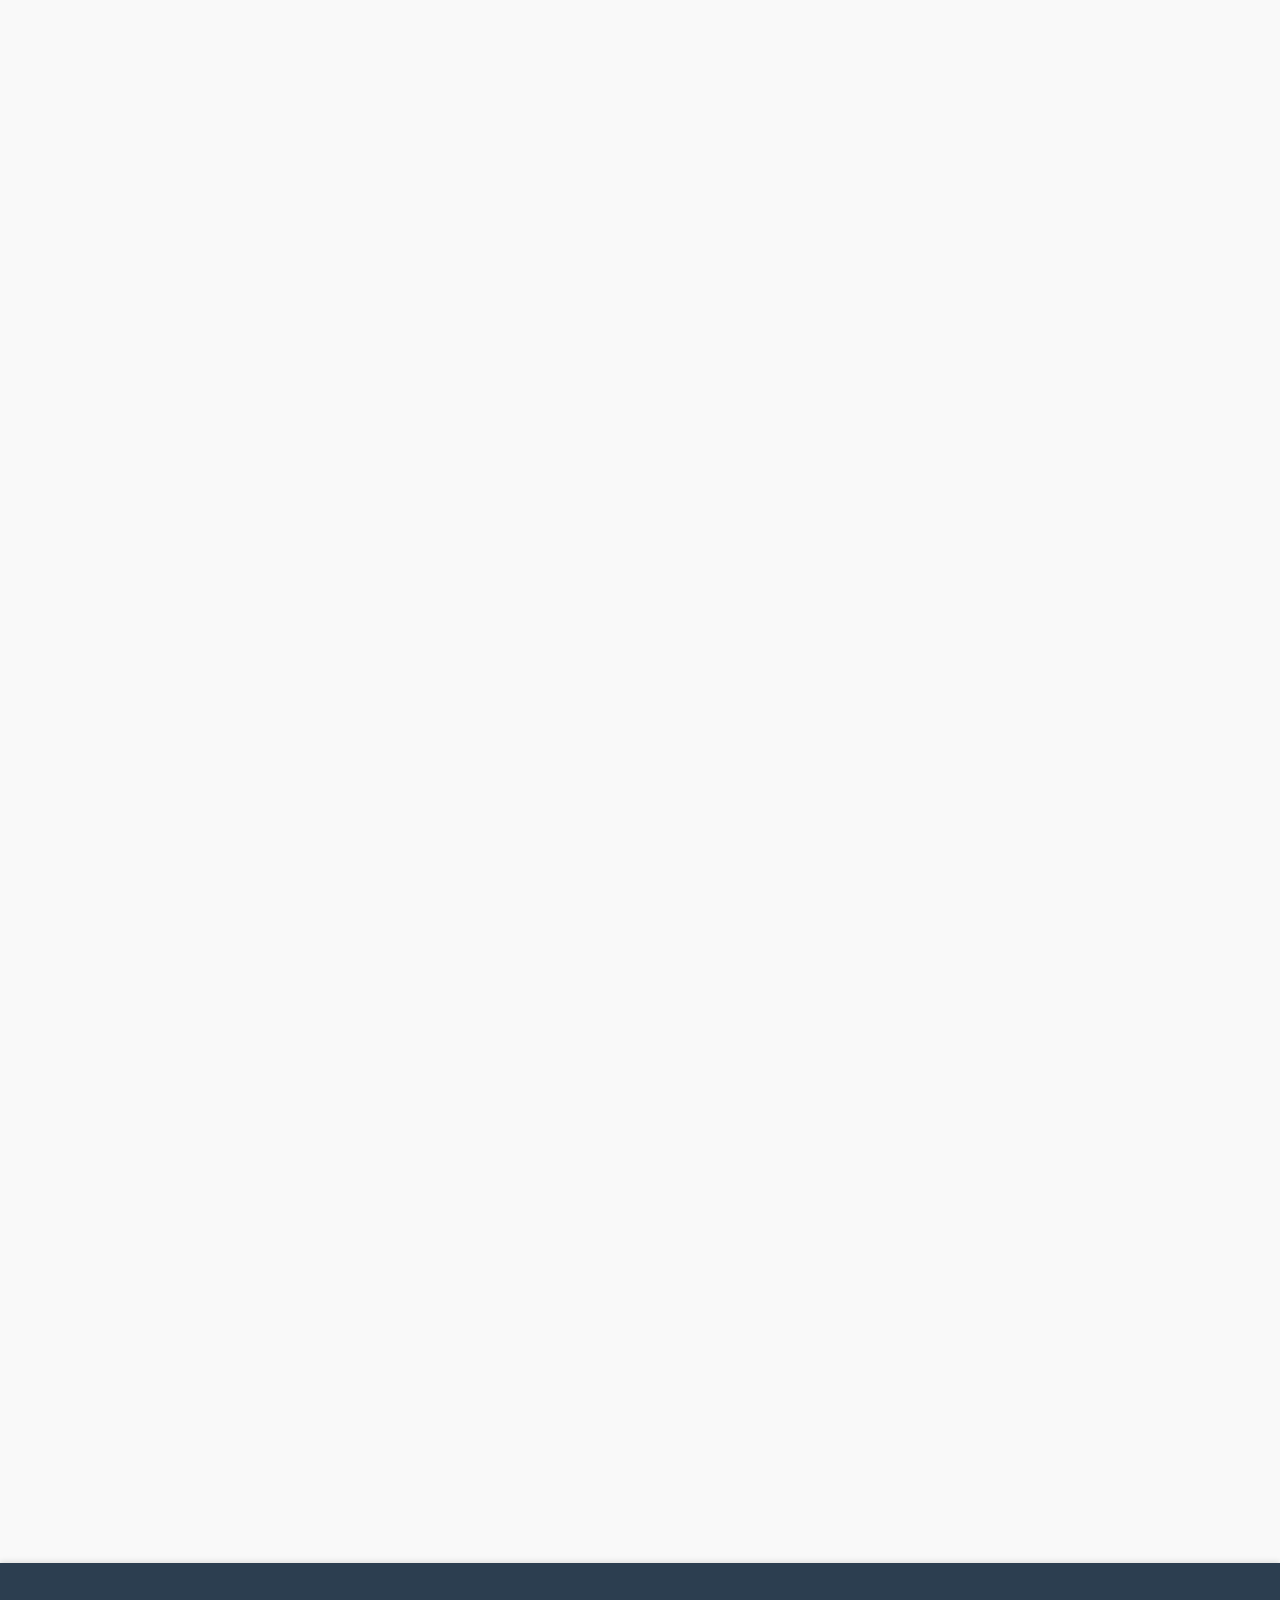
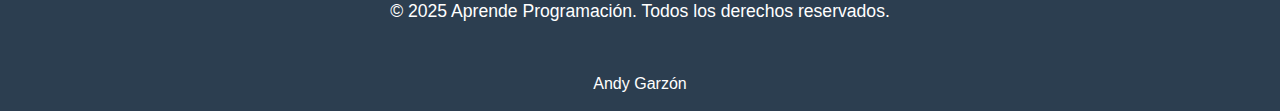
<file: pages/structured.html>
<!DOCTYPE html>
<html lang="es">
<head>
    <meta charset="UTF-8">
    <meta name="viewport" content="width=device-width, initial-scale=1.0">
    <title>Programación Estructurada</title>
    <link rel="stylesheet" href="../assets/css/styles.css">
    <link rel="icon" type="image/png" href="../assets/images/favicon.png">

    <!-- Favicon -->
    <link rel="icon" type="image/png" href="../assets/images/favicon-96x96.png" sizes="96x96" />
    <link rel="icon" type="image/svg+xml" href="../assets/images/favicon.svg" />
    <link rel="shortcut icon" href="../assets/images/favicon.ico" />
    <link rel="apple-touch-icon" sizes="180x180" href="../assets/images/apple-touch-icon.png" />
    <link rel="manifest" href="../assets/images/site.webmanifest" />

    <!-- Íconos de FontAwesome -->
    <link rel="stylesheet" href="https://cdnjs.cloudflare.com/ajax/libs/font-awesome/6.0.0/css/all.min.css">

    <!-- Estilos para bloques de código -->
    <style>
        pre code {
            display: block;
            background-color: #2d2d2d;
            color: #f8f8f2;
            padding: 15px;
            border-radius: 5px;
            overflow-x: auto;
        }
        .code-container {
            margin-bottom: 20px;
        }
        .code-container label {
            display: block;
            margin-top: 10px;
        }
        .code-container input {
            margin: 5px 0;
            padding: 5px;
            width: 100px;
        }
        .code-container button {
            margin-top: 10px;
            padding: 8px 15px;
            background-color: #4CAF50;
            color: white;
            border: none;
            border-radius: 5px;
            cursor: pointer;
        }
        .code-container button:hover {
            background-color: #45a049;
        }
        .code-container p {
            margin-top: 10px;
            font-weight: bold;
        }
    </style>
</head>
<body>
<header>
    <nav>
        <ul>
            <li><a href="index.html"><i class="fas fa-home"></i> Inicio</a></li>
            <li><a href="structured.html"><i class="fas fa-code"></i> Programación Estructurada</a></li>
            <li><a href="oop.html"><i class="fas fa-object-group"></i> POO</a></li>
            <li><a href="resources.html"><i class="fas fa-book"></i> Recursos</a></li>
            <li><a href="contact.html"><i class="fas fa-envelope"></i> Contacto</a></li>
        </ul>
    </nav>
</header>

    <main>
        <section id="programacion-estructurada" class="fade-in">
            <h1><i class="fas fa-code"></i> Programación Estructurada</h1>
            <p>
                La <strong>programación estructurada</strong> es un paradigma de programación que surgió en la década de 1960 como una respuesta a los problemas de complejidad y mantenibilidad en el desarrollo de software. Este enfoque se basa en la idea de que los programas deben estar organizados de manera clara y lógica, utilizando estructuras de control bien definidas.
            </p>
            <p>
                El objetivo principal de la programación estructurada es mejorar la claridad, calidad y facilidad de mantenimiento del código. Para lograr esto, se evitan prácticas como el uso excesivo de saltos incondicionales (<code>goto</code>), que pueden hacer que el código sea difícil de seguir. En su lugar, se promueve el uso de tres estructuras básicas de control:
            </p>
            <ul>
                <li><strong>Secuencia:</strong> Ejecución de instrucciones una después de otra en el orden en que están escritas.</li>
                <li><strong>Selección (condicionales):</strong> Permite tomar decisiones basadas en condiciones, como las estructuras <code>if</code>, <code>else</code> y <code>switch</code>.</li>
                <li><strong>Iteración (bucles):</strong> Permite repetir un bloque de código varias veces, como con las estructuras <code>for</code>, <code>while</code> y <code>do-while</code>.</li>
            </ul>
            <p>
                Este enfoque fue popularizado por el teorema del programa estructurado, que demostró que cualquier programa puede escribirse utilizando solo estas tres estructuras. Además, la programación estructurada fomenta la modularidad, dividiendo el código en funciones o procedimientos más pequeños y manejables.
            </p>
            <img src="../assets/images/structured.jpg" alt="Programación Estructurada" class="responsive-img">
        </section>

        <section>
            <h2><i class="fas fa-cogs"></i> Conceptos Básicos</h2>
            <p>
                A continuación, se describen los conceptos fundamentales de la programación estructurada, que son esenciales para entender cómo se construyen programas claros y eficientes:
            </p>
            <ul>
                <li>
                    <strong>Variables:</strong>
                    <p>
                        Las variables son espacios en la memoria de la computadora que se utilizan para almacenar datos. Cada variable tiene un nombre único y un tipo de dato asociado, como números enteros (<code>int</code>), números decimales (<code>float</code>), cadenas de texto (<code>string</code>), entre otros. Las variables permiten que los programas manipulen y almacenen información de manera dinámica.
                    </p>
                    <div class="code-container">
                        <pre><code>
let edad = 25;
console.log("La edad es: " + edad);
                        </code></pre>
                        <label for="edad">Valor de edad:</label>
                        <input type="number" id="edad" value="25">
                        <button onclick="ejecutarVariables()">Ejecutar código</button>
                        <p id="resultadoVariables"></p>
                    </div>
                </li>
                <li>
                    <strong>Condicionales:</strong>
                    <p>
                        Las estructuras condicionales permiten que un programa tome decisiones basadas en condiciones específicas. La estructura más común es el <code>if</code>, que ejecuta un bloque de código solo si se cumple una condición. También existen variantes como <code>else</code> y <code>else if</code> para manejar múltiples condiciones.
                    </p>
                    <div class="code-container">
                        <pre><code>
if (edad >= 18) {
    console.log("Eres mayor de edad.");
} else {
    console.log("Eres menor de edad.");
}
                        </code></pre>
                        <label for="edadCondicional">Valor de edad:</label>
                        <input type="number" id="edadCondicional" value="18">
                        <button onclick="ejecutarCondicionales()">Ejecutar código</button>
                        <p id="resultadoCondicionales"></p>
                    </div>
                    <p>
                        También puedes usar la estructura <code>switch</code> para manejar múltiples casos:
                    </p>
                    <div class="code-container">
                        <pre><code>
let dia = "Lunes";
switch (dia) {
    case "Lunes":
        console.log("Hoy es Lunes.");
        break;
    case "Martes":
        console.log("Hoy es Martes.");
        break;
    default:
        console.log("No es Lunes ni Martes.");
}
                        </code></pre>
                        <label for="dia">Día de la semana:</label>
                        <input type="text" id="dia" value="Lunes">
                        <button onclick="ejecutarSwitch()">Ejecutar código</button>
                        <p id="resultadoSwitch"></p>
                    </div>
                </li>
                <li>
                    <strong>Bucles:</strong>
                    <p>
                        Los bucles permiten repetir un bloque de código varias veces. Los más comunes son:
                        <ul>
                            <li><code>for</code>: Se utiliza cuando se conoce el número exacto de iteraciones.</li>
                            <li><code>while</code>: Repite el código mientras se cumpla una condición.</li>
                            <li><code>do-while</code>: Similar a <code>while</code>, pero garantiza que el bloque de código se ejecute al menos una vez.</li>
                        </ul>
                    </p>
                    <div class="code-container">
                        <pre><code>
for (let i = 0; i < 5; i++) {
    console.log("Iteración número: " + i);
}
                        </code></pre>
                        <label for="iteraciones">Número de iteraciones:</label>
                        <input type="number" id="iteraciones" value="5">
                        <button onclick="ejecutarBucles()">Ejecutar código</button>
                        <p id="resultadoBucles"></p>
                    </div>
                    <p>
                        Ejemplo con <code>while</code>:
                    </p>
                    <div class="code-container">
                        <pre><code>
let contador = 0;
while (contador < 3) {
    console.log("Contador: " + contador);
    contador++;
}
                        </code></pre>
                        <label for="contadorWhile">Valor inicial del contador:</label>
                        <input type="number" id="contadorWhile" value="0">
                        <button onclick="ejecutarWhile()">Ejecutar código</button>
                        <p id="resultadoWhile"></p>
                    </div>
                </li>
                <li>
                    <strong>Funciones:</strong>
                    <p>
                        Las funciones son bloques de código reutilizables que realizan una tarea específica. Permiten dividir un programa en partes más pequeñas y manejables, lo que facilita la lectura, el mantenimiento y la depuración del código. Una función puede recibir parámetros (entradas) y devolver un valor (salida).
                    </p>
                    <div class="code-container">
                        <pre><code>
function saludar(nombre) {
    return "Hola, " + nombre + "!";
}

let mensaje = saludar("Juan");
console.log(mensaje);
                        </code></pre>
                        <label for="nombre">Nombre:</label>
                        <input type="text" id="nombre" value="Juan">
                        <button onclick="ejecutarFunciones()">Ejecutar código</button>
                        <p id="resultadoFunciones"></p>
                    </div>
                </li>
            </ul>
        </section>

        <section>
            <h2><i class="fas fa-laptop-code"></i> Ejemplo Práctico</h2>
            <div class="code-container">
                <pre><code>
function sumar(a, b) {
    return a + b;
}

let resultado = sumar(a, b);
console.log(resultado);
                </code></pre>
                <label for="valorA">Valor de a:</label>
                <input type="number" id="valorA" value="5">
                <label for="valorB">Valor de b:</label>
                <input type="number" id="valorB" value="3">
                <button onclick="ejecutarSuma()">Ejecutar código</button>
                <p id="resultadoSuma"></p>
            </div>
        </section>

        <script>
            // Función para el ejemplo de variables
            function ejecutarVariables() {
                try {
                    let edad = parseFloat(document.getElementById("edad").value);
                    document.getElementById("resultadoVariables").innerText = "La edad es: " + edad;
                } catch (error) {
                    document.getElementById("resultadoVariables").innerText = "Error: " + error.message;
                }
            }

            // Función para el ejemplo de condicionales
            function ejecutarCondicionales() {
                try {
                    let edad = parseFloat(document.getElementById("edadCondicional").value);
                    let resultado = (edad >= 18) ? "Eres mayor de edad." : "Eres menor de edad.";
                    document.getElementById("resultadoCondicionales").innerText = resultado;
                } catch (error) {
                    document.getElementById("resultadoCondicionales").innerText = "Error: " + error.message;
                }
            }

            // Función para el ejemplo de switch
            function ejecutarSwitch() {
                try {
                    let dia = document.getElementById("dia").value;
                    let resultado = "";
                    switch (dia) {
                        case "Lunes":
                            resultado = "Hoy es Lunes.";
                            break;
                        case "Martes":
                            resultado = "Hoy es Martes.";
                            break;
                        default:
                            resultado = "No es Lunes ni Martes.";
                    }
                    document.getElementById("resultadoSwitch").innerText = resultado;
                } catch (error) {
                    document.getElementById("resultadoSwitch").innerText = "Error: " + error.message;
                }
            }

            // Función para el ejemplo de bucles
            function ejecutarBucles() {
                try {
                    let iteraciones = parseInt(document.getElementById("iteraciones").value);
                    let resultado = "";
                    for (let i = 0; i < iteraciones; i++) {
                        resultado += "Iteración número: " + i + "\n";
                    }
                    document.getElementById("resultadoBucles").innerText = resultado;
                } catch (error) {
                    document.getElementById("resultadoBucles").innerText = "Error: " + error.message;
                }
            }

            // Función para el ejemplo de while
            function ejecutarWhile() {
                try {
                    let contador = parseInt(document.getElementById("contadorWhile").value);
                    let resultado = "";
                    while (contador < 3) {
                        resultado += "Contador: " + contador + "\n";
                        contador++;
                    }
                    document.getElementById("resultadoWhile").innerText = resultado;
                } catch (error) {
                    document.getElementById("resultadoWhile").innerText = "Error: " + error.message;
                }
            }

            // Función para el ejemplo de funciones
            function ejecutarFunciones() {
                try {
                    let nombre = document.getElementById("nombre").value;
                    let mensaje = "Hola, " + nombre + "!";
                    document.getElementById("resultadoFunciones").innerText = mensaje;
                } catch (error) {
                    document.getElementById("resultadoFunciones").innerText = "Error: " + error.message;
                }
            }

            // Función para el ejemplo práctico de suma
            function ejecutarSuma() {
                try {
                    let valorA = parseFloat(document.getElementById("valorA").value);
                    let valorB = parseFloat(document.getElementById("valorB").value);
                    let resultado = valorA + valorB;
                    document.getElementById("resultadoSuma").innerText = "Resultado de la suma: " + resultado;
                } catch (error) {
                    document.getElementById("resultadoSuma").innerText = "Error: " + error.message;
                }
            }
        </script>
    </main>

    <footer>
        <p>&copy; 2025 Aprende Programación. Todos los derechos reservados.</p>
        <br>Andy Garzón</br>
    </footer>

    <script src="../assets/js/scripts.js"></script>
</body>
</html>
</file>
<file: assets/css/styles.css>
/* Estilos generales */
body {
    font-family: 'Segoe UI', Tahoma, Geneva, Verdana, sans-serif;
    line-height: 1.6;
    margin: 0;
    padding: 0;
    background-color: #f9f9f9;
    color: #333;
}

/* Encabezado */
header {
    background-color: #2c3e50;
    color: #fff;
    padding: 20px 0;
    box-shadow: 0 2px 5px rgba(0, 0, 0, 0.1);
}

nav ul {
    list-style: none;
    padding: 0;
    margin: 0;
    display: flex;
    justify-content: center;
}

nav ul li {
    margin: 0 15px;
}

nav ul li a {
    color: #fff;
    text-decoration: none;
    font-weight: bold;
    padding: 10px 15px;
    border-radius: 5px;
    transition: background-color 0.3s ease;
}

nav ul li a:hover {
    background-color: #34495e;
}

/* Contenido principal */
main {
    padding: 20px;
    max-width: 1200px;
    margin: 0 auto;
}

section {
    margin-bottom: 40px;
    background-color: #fff;
    padding: 20px;
    border-radius: 8px;
    box-shadow: 0 2px 5px rgba(0, 0, 0, 0.1);
}

h1, h2 {
    color: #2c3e50;
}

h1 {
    font-size: 2.5rem;
    margin-bottom: 20px;
}

h2 {
    font-size: 2rem;
    margin-bottom: 15px;
}

p {
    font-size: 1.1rem;
    line-height: 1.8;
}

ul {
    list-style-type: disc;
    padding-left: 20px;
}

ul li {
    margin-bottom: 10px;
}

pre {
    background-color: #f4f4f4;
    padding: 15px;
    border-radius: 5px;
    overflow-x: auto;
}

code {
    font-family: 'Courier New', Courier, monospace;
    color: #c7254e;
}

/* Formulario de contacto */
form {
    display: flex;
    flex-direction: column;
}

form label {
    margin-bottom: 5px;
    font-weight: bold;
}

form input, form textarea {
    margin-bottom: 15px;
    padding: 10px;
    border: 1px solid #ddd;
    border-radius: 5px;
    font-size: 1rem;
}

form button {
    padding: 10px 20px;
    background-color: #2c3e50;
    color: #fff;
    border: none;
    border-radius: 5px;
    cursor: pointer;
    transition: background-color 0.3s ease;
}

form button:hover {
    background-color: #34495e;
}

/* Pie de página */
footer {
    background-color: #2c3e50;
    color: #fff;
    text-align: center;
    padding: 15px 0;
    margin-top: 40px;
    box-shadow: 0 -2px 5px rgba(0, 0, 0, 0.1);
}

/* Responsive Design */
@media (max-width: 768px) {
    nav ul {
        flex-direction: column;
        align-items: center;
    }

    nav ul li {
        margin: 10px 0;
    }

    h1 {
        font-size: 2rem;
    }

    h2 {
        font-size: 1.5rem;
    }
}
/* Animaciones */
section {
    opacity: 0;
    transform: translateY(20px);
    transition: opacity 0.6s ease-out, transform 0.6s ease-out;
}

section.visible {
    opacity: 1;
    transform: translateY(0);
}

/* Botón de scroll to top */
#scrollToTopBtn {
    display: none;
    position: fixed;
    bottom: 20px;
    right: 20px;
    padding: 10px 15px;
    background-color: #2c3e50;
    color: #fff;
    border: none;
    border-radius: 50%;
    cursor: pointer;
    font-size: 1.2rem;
    box-shadow: 0 2px 5px rgba(0, 0, 0, 0.2);
    transition: background-color 0.3s ease;
}

#scrollToTopBtn:hover {
    background-color: #34495e;
}
/* Animación de desplazamiento desde la izquierda */
@keyframes slideInLeft {
    from {
        transform: translateX(-100%);
        opacity: 0;
    }
    to {
        transform: translateX(0);
        opacity: 1;
    }
}

.slide-in-left {
    animation: slideInLeft 1s ease-in-out;
}
/* Animación de rotación */
@keyframes rotate {
    from {
        transform: rotate(0deg);
    }
    to {
        transform: rotate(360deg);
    }
}

.rotate {
    animation: rotate 2s linear infinite;
}
</file>
